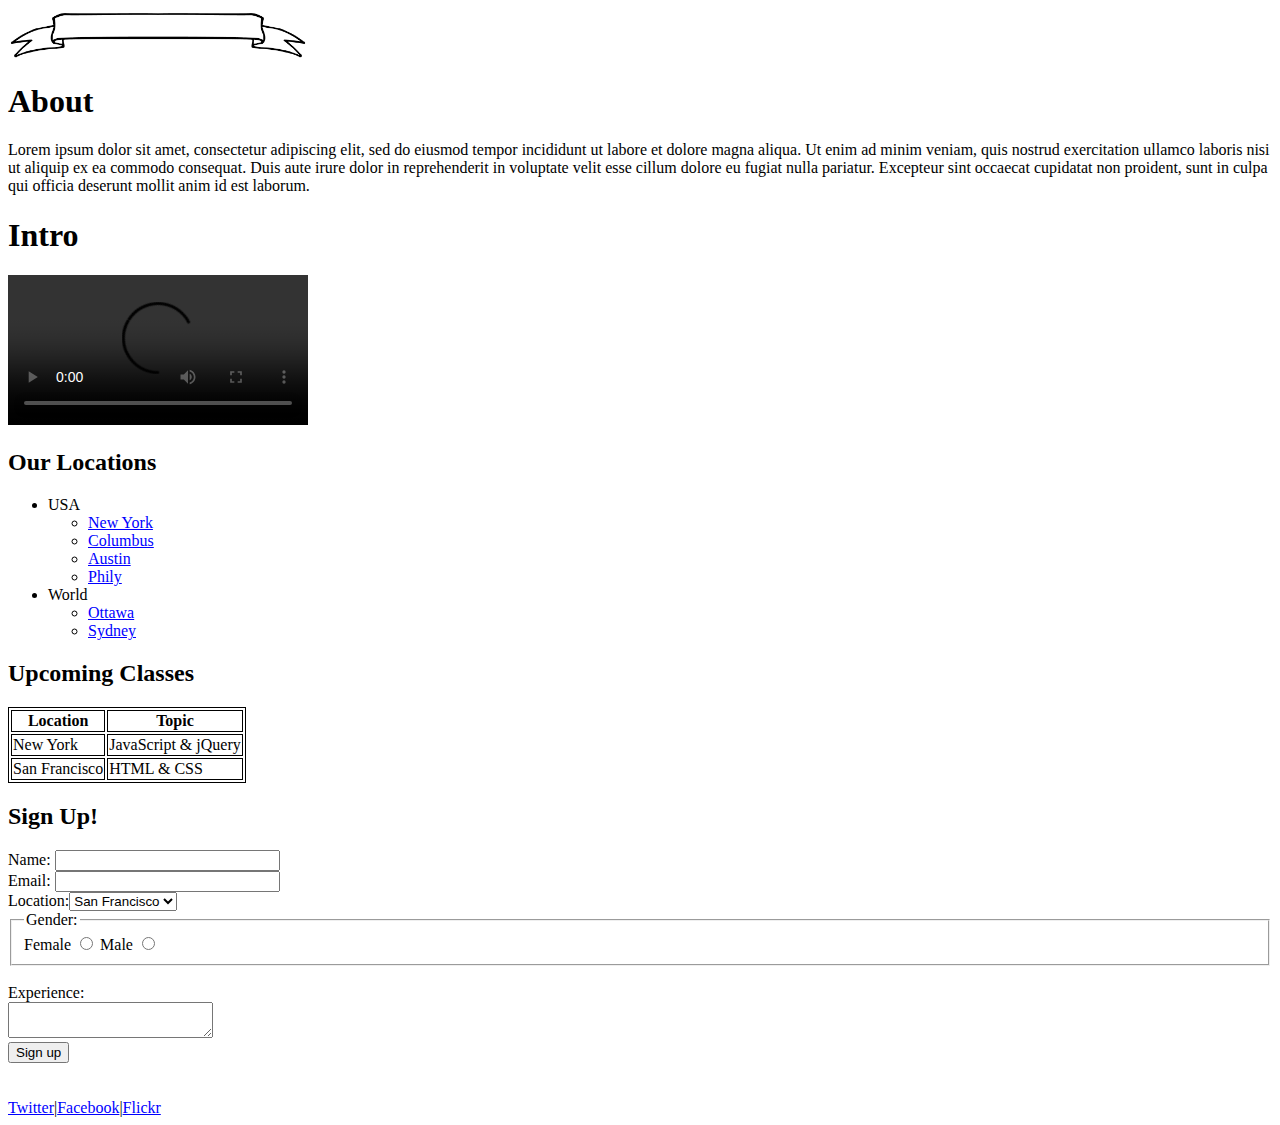
<file: Lab 1/Report/Lab1_Phan1/2010734/phan1_bai2/index.html>
<!-- 1. Chinh mau nen (blue) cho URL 
2. Chinh lai kich thuoc hinh anh.
3. Chinh lai khung Gender -->
<!DOCTYPE html>
<html lang="en">
<head>
    <meta charset="UTF-8">
    <meta http-equiv="X-UA-Compatible" content="IE=edge">
    <meta name="viewport" content="width=device-width, initial-scale=1.0">
    <title>Page_screenshot</title>
    <style>
        table, th, td
        {
          border:1px solid black;
        }
        .gender 
        {
            border-color: gray;
            border-style: groove;
            border-width: 4px;
        }
        a {
            color: #0000FF;
            /* background-color: #000; */
        }
    </style>
</head>
<body>
    <img src="images01/logo.png" alt="logo" width="300" >
    <h1>About</h1>
    <p>
        Lorem ipsum dolor sit amet, consectetur adipiscing elit, sed do eiusmod tempor incididunt ut labore et
        dolore magna aliqua. Ut enim ad minim veniam, quis nostrud exercitation ullamco laboris nisi ut aliquip ex
        ea commodo consequat. Duis aute irure dolor in reprehenderit in voluptate velit esse cillum dolore eu fugiat
        nulla pariatur. Excepteur sint occaecat cupidatat non proident, sunt in culpa qui officia deserunt mollit anim
        id est laborum.
    </p>
    <h1>Intro</h1>
    <video  controls>
        <source src="http://techslides.com/demos/sample-videos/small.webm" type="video/webm">
        <source src="http://techslides.com/demos/sample-videos/small.ogv" type="video/ogv">
        <source src="http://techslides.com/demos/sample-videos/small.mp4" type="video/mp4">
        <source src="http://techslides.com/demos/sample-videos/small.3gp" type="video/3gp">
        Your browser does not support the video tag.
      </video>
      <h2>Our Locations</h2>
      <ul>
        <li>USA
            <ul>
                <li><a href="https://www.meetup.com/fr-FR/girldevelopit/">New York</a></li>
                <li><a href="https://www.meetup.com/fr-FR/girldevelopitcbus/">Columbus</a></li>
                <li><a href="http://www.meetup.com/Girl-Develop-It-Austin">Austin</a></li>
                <li><a href="https://www.meetup.com/fr-FR/Girl-Develop-It-Philadelphia/">Phily</a></li>
            </ul>
        </li>
        <li>World
            <ul>
                <li><a href="https://www.meetup.com/Girl-Develop-It-Ottawa/">Ottawa</a></li>
                <li><a href="https://www.meetup.com/girldevelopit-sydney/">Sydney</a></li>
            </ul>
        </li>
      </ul>
   <h2>Upcoming Classes</h2>
       <table style>
            <tr>
                <th>Location</th>
                <th>Topic</th>
            </tr>
            <tr>
                <td>New York</td>
                <td>JavaScript & jQuery</td>
            </tr>
            <tr>
                <td>San Francisco</td>
                <td>HTML & CSS</td>
            </tr>
       </table>



   <h2>Sign Up!</h2>
   <form method="POST">
    Name: <input name="name" type="text" size="25" >
    <br>
    Email: <input name="email" type="text" size="25">
    <br>
    Location:<select name="location">
           <option selected>San Francisco</option>
           <option>NewYork</option>
    </select>
   
    <fieldset>
        <legend>Gender:</legend>
        <label for="female">Female</label>
        <input type="radio" name="gender" value="female" id="female">
        <label for="male">Male</label>
        <input type="radio" name="gender" value="male" id="male">
        <br>
      </fieldset>


    <br>
    Experience:
    <br>
    <textarea name="experience" cols="23" rows="2">
    </textarea>
    <br>
    <input type="button" name="sign up" value="Sign up">
   </form>
  
   <br>
   <br> 

    
   <!-- <table>
    <tr>
        <td><a href="https://twitter.com/girldevelopit">Twitter</a></td>
        <td><a href="https://www.facebook.com/girldevelopit">Facebook</a></td>
        <td><a href="https://www.flickr.com/photos/40453677@N00/sets/72157626841092971/">Flickr</a></td>
    </tr>
</table> -->

<a href="https://twitter.com/girldevelopit">Twitter</a>|<a href="https://www.facebook.com/girldevelopit">Facebook</a>|<a href="https://www.flickr.com/photos/40453677@N00/sets/72157626841092971/">Flickr</a>

   
</body>
</html>
</file>
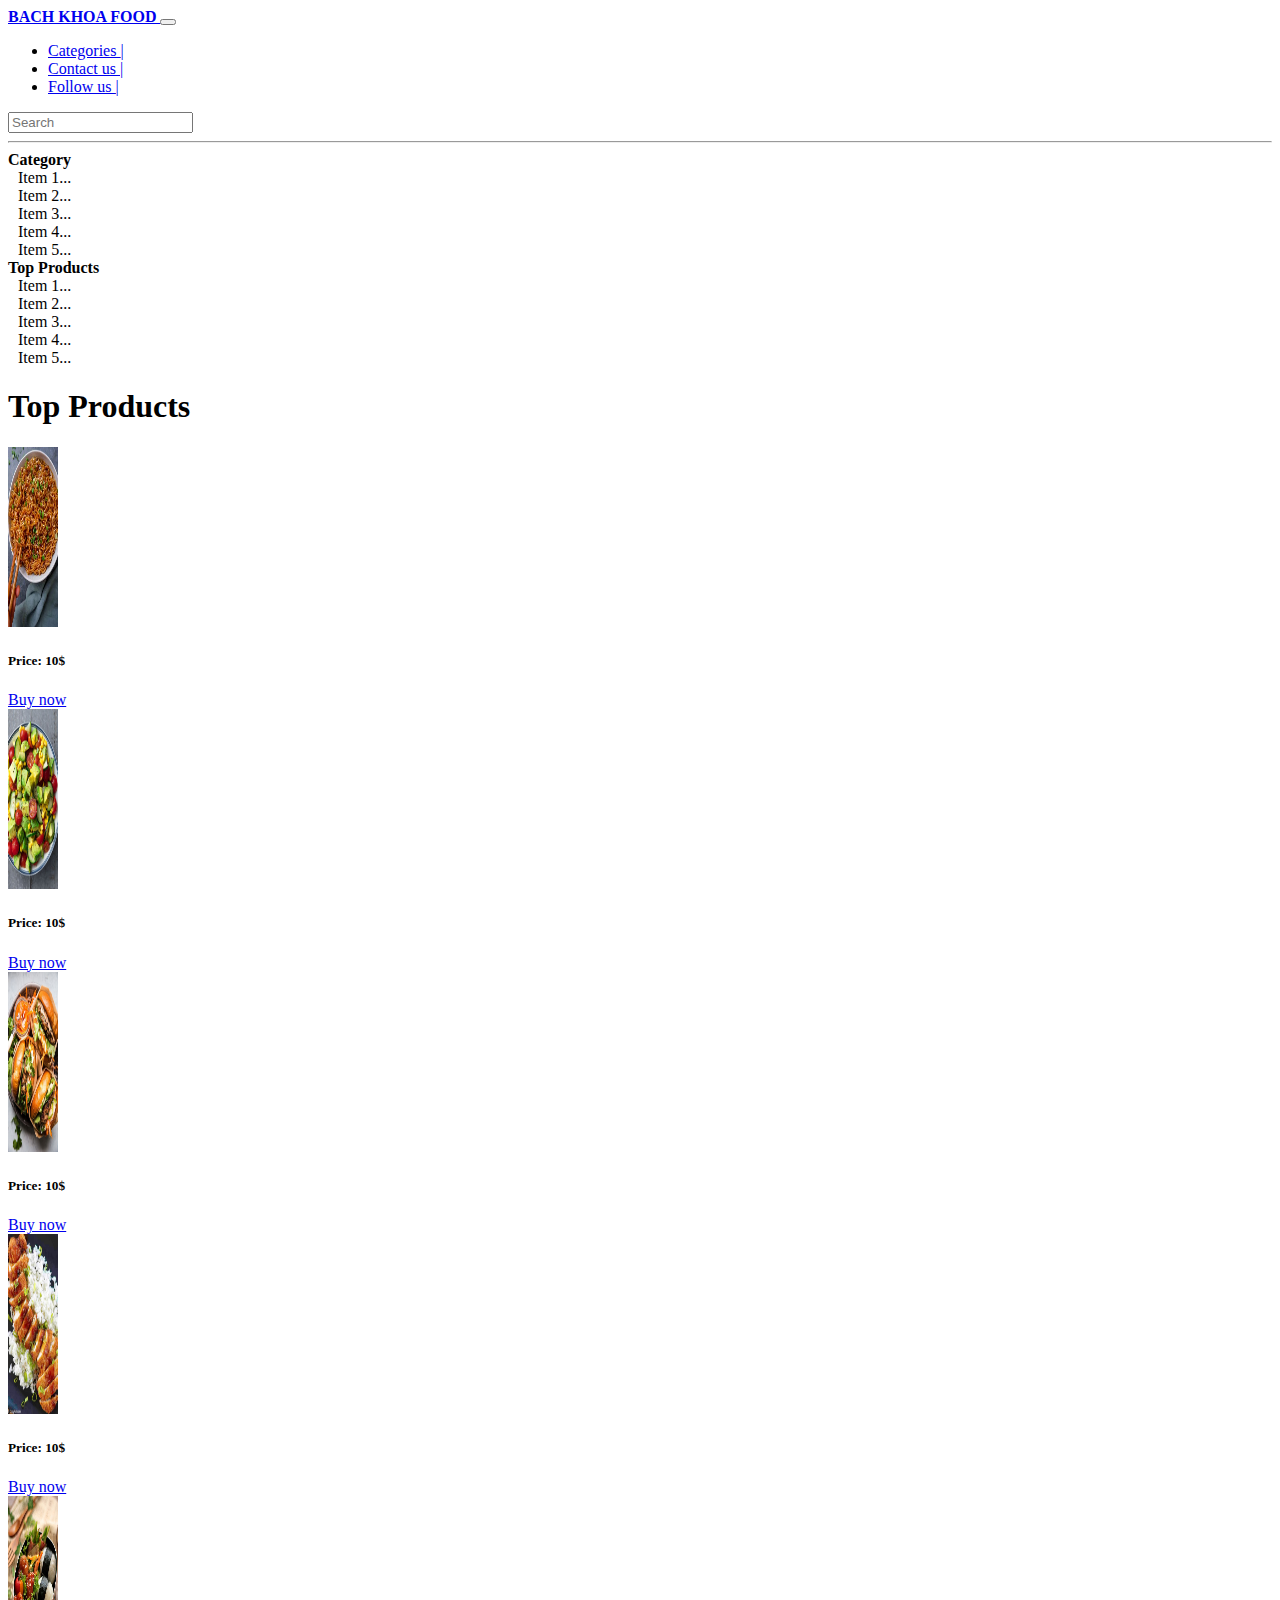
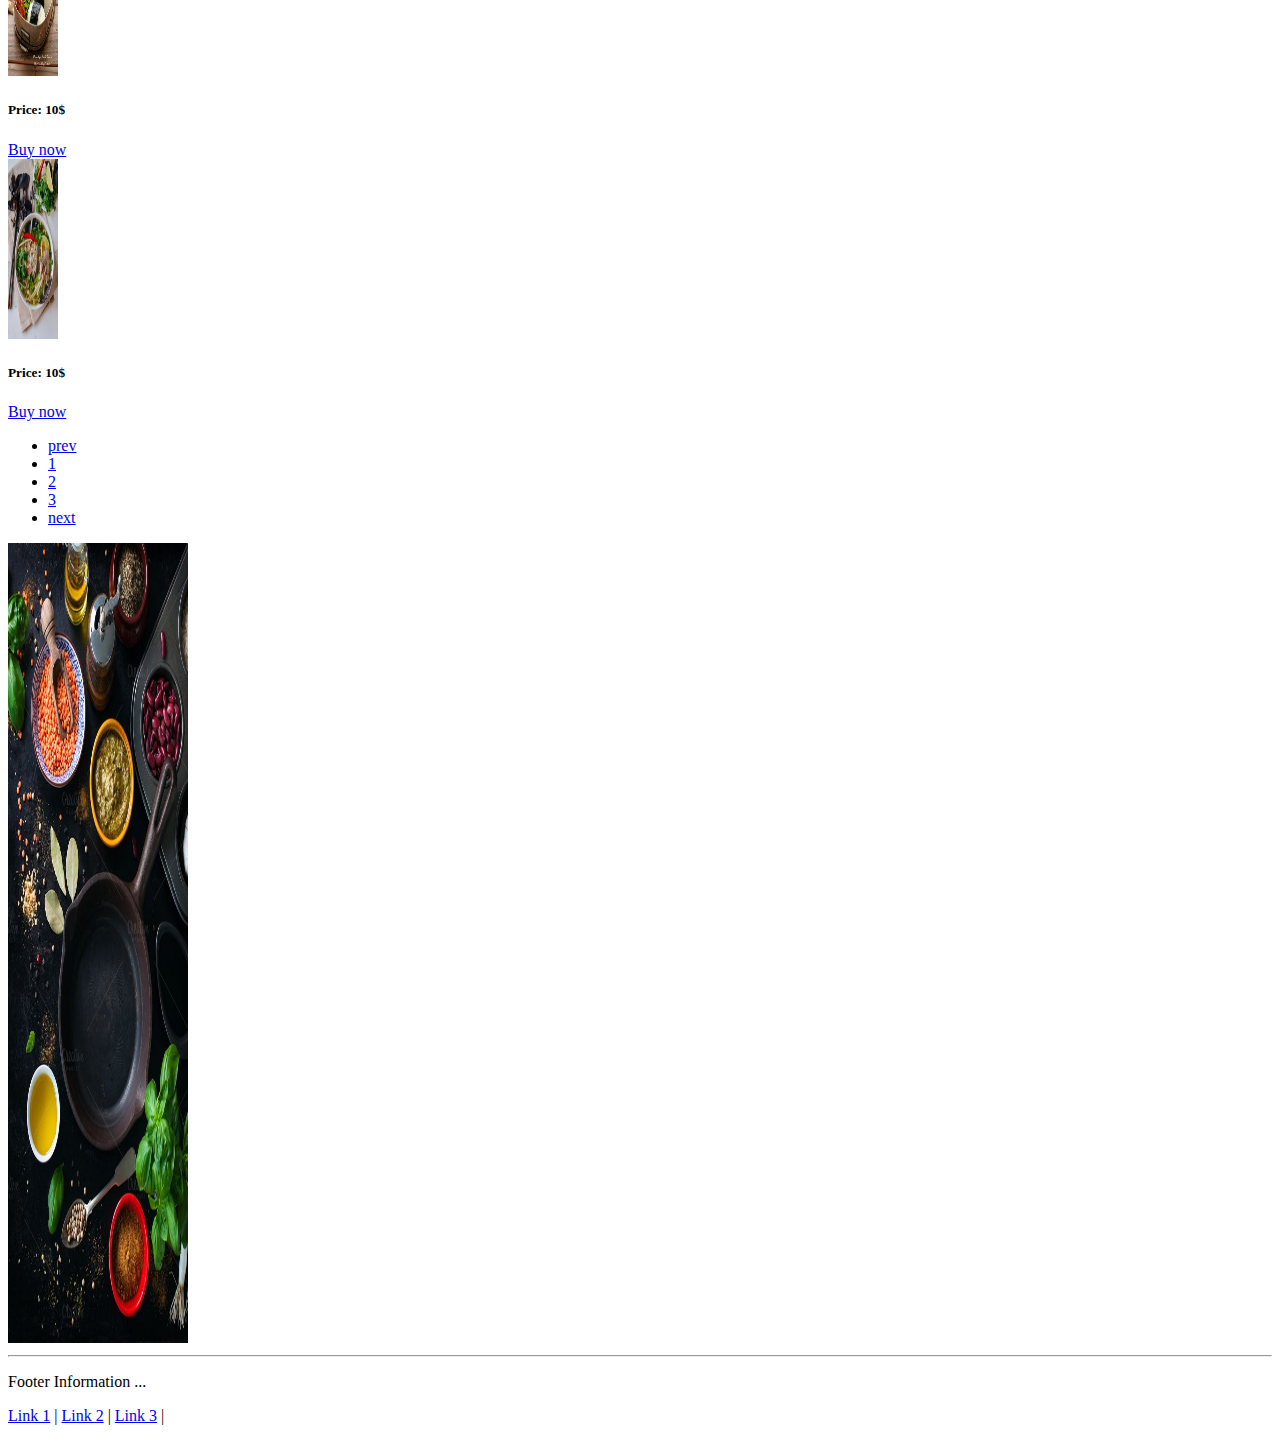
<file: Lab 2/Report/Lab2_Phan1/2010734/phan1_bai1/index.html>
<!DOCTYPE html>
<html lang="en">
<head>
<meta charset="UTF-8">
<meta http-equiv="X-UA-Compatible" content="IE=edge">
<meta name="viewport" content="width=device-width, initial-scale=1.0">
<link rel="stylesheet" href="style.css">
<link href="https://cdn.jsdelivr.net/npm/bootstrap@5.3.0-alpha1/dist/css/bootstrap.min.css" rel="stylesheet" integrity="sha384-GLhlTQ8iRABdZLl6O3oVMWSktQOp6b7In1Zl3/Jr59b6EGGoI1aFkw7cmDA6j6gD" crossorigin="anonymous">
<title>Lab2_Phan1_Bai1</title>
</head>
<body class="container">
    <div class="header mb-2 shadow sticky-top">
        <nav class="navbar navbar-expand-lg bg-light">
            <div class="container-fluid">
                <a class="navbar-brand px-3" href="#">
                   <b>
                    BACH KHOA FOOD
                   </b>
                </a>
                <button class="navbar-toggler" type="button" data-bs-toggle="collapse"
                    data-bs-target="#navbarSupportedContent" aria-controls="navbarSupportedContent"
                    aria-expanded="false" aria-label="Toggle navigation">
                    <span class="navbar-toggler-icon"></span>
                </button>
                <div class="collapse navbar-collapse" id="navbarSupportedContent">
                    <ul class="navbar-nav me-auto mb-2 mb-lg-0">
                        <li class="nav-item">
                           <u>
                            <a class="nav-link text-primary" href="https://cse.hcmut.edu.vn/">Categories
                                <span class="text-dark ps-3"> |</span>
                            </a>
                           </u> 
                        </li>
                        <li class="nav-item">
                            <u>
                                <a class="nav-link text-primary" href="https://cse.hcmut.edu.vn/">Contact us
                                    <span class="text-dark ps-3"> |</span>
                                </a>
                            </u>
                        </li>
                        <li class="nav-item">
                            <u>
                                <a class="nav-link text-primary" href="https://cse.hcmut.edu.vn/">Follow us
                                    <span class="text-dark ps-3"> |</span>
                                </a>
                            </u>
                        </li>

                    </ul>
                    <form class="d-flex" role="search">
                        <input class="form-control me-2" type="search" placeholder="Search" aria-label="Search">
                    </form>
                </div>
            </div>
        </nav>
    </div>



    <hr class="my-1">
    <div class="row my-1">
        <div class="side-bar-l col-md-2 col-12">
            <div class="card mb-1">
                <div class="card-header">
                    <div class="text-center">
                        <b>
                            Category
                        </b>
                    </div>
                </div>
                <div>
                    <a class="item" target="_blank" href="https://hcmut.edu.vn/">Item 1...</a>
                    <br>
                    <a class="item" target="_blank" href="https://hcmut.edu.vn/">Item 2...</a>
                    <br>
                    <a class="item" target="_blank" href="https://hcmut.edu.vn/">Item 3...</a>
                    <br>
                    <a class="item" target="_blank" href="https://hcmut.edu.vn/">Item 4...</a>
                    <br>
                    <a class="item" target="_blank" href="https://hcmut.edu.vn/">Item 5...</a>
                  </div>
            </div>
            <div class="card">
                <div class="card-header">
                    <div class="text-center">
                        <b>
                            Top Products
                        </b>
                    </div>
                </div>
                <div class="Item2">
                    <a class="item" target="_blank" href="https://hcmut.edu.vn/">Item 1...</a>
                    <br>
                    <a class="item" target="_blank" href="https://hcmut.edu.vn/">Item 2...</a>
                    <br>
                    <a class="item" target="_blank" href="https://hcmut.edu.vn/">Item 3...</a>
                    <br>
                    <a class="item" target="_blank" href="https://hcmut.edu.vn/">Item 4...</a>
                    <br>
                    <a class="item" target="_blank" href="https://hcmut.edu.vn/">Item 5...</a>
        
                </div>
            </div>
    </div>

    <div class="main-content col-md-8 col-12">
        <h1 class="mb-2">Top Products</h1>
        <div class="row text text-center mb-3">
            <div class="col">
                <div class="card">
                    <!-- <div class="pic1">
                        <img src="Images/H1.jpg" class="card-img-top p-2" alt="pic1 " class="rounded mx-auto d-block">
                    </div> -->
                    <img src="Images/H1.jpg" class="card-img-top p-2" alt="pic1">
                    <div class="card-body">
                        <h5 class="card-title">Price: 10$</h5>
                        <a href="#" class="btn btn-secondary">Buy now</a>
                    </div>
                </div>
            </div>

            <div class="col">
                <div class="card">
                    <img  src="Images/H2.jpg" class="card-img-top p-2 " alt="pic2">
                    <div class="card-body">
                        <h5 class="card-title">Price: 10$</h5>
                        <a href="#" class="btn btn-secondary">Buy now</a>
                    </div>
                </div>
            </div>

            <div class="col">
                <div class="card">
                    <img  src="Images/H3.jpg" class="card-img-top p-2" alt="pic3">
                    <div class="card-body">
                        <h5 class="card-title">Price: 10$</h5>
                        <a href="#" class="btn btn-secondary">Buy now</a>
                    </div>
                </div>
            </div>
        </div>
        <div class="row text text-center mb-3">

            <div class="col">
                <div class="card">
                    <img  src="Images/H4.jpg" class="card-img-top p-2" alt="pic4">
                    <div class="card-body">
                        <h5 class="card-title">Price: 10$</h5>
                        <a href="#" class="btn btn-secondary">Buy now</a>
                    </div>
                </div>
            </div>

            <div class="col">
                <div class="card">
                    <img  src="./Images/H6.jpg" class="card-img-top p-2" alt="pic5">
                    <div class="card-body">
                        <h5 class="card-title">Price: 10$</h5>
                        <a href="#" class="btn btn-secondary">Buy now</a>
                    </div>
                </div>
            </div>



            <div class="col">
                <div class="card">
                    <img src="Images/H7.jpg" class="card-img-top p-2 " alt="pic6">
                    <div class="card-body">
                        <h5 class="card-title">Price: 10$</h5>
                        <a href="#" class="btn btn-secondary">Buy now</a>
                    </div>
                </div>
            </div>

        </div>
        <!-- <nav aria-label="Page navigation example" class="float-end pt-3">
            <ul class="pagination">
                <li class="page-item disabled"><a class="page-link" href="#" class="list-group-item list-group-item-action">prev</a></li>
                <li class="page-item disabled"><a class="page-link" href="#" class="list-group-item list-group-item-action">1</a></li>
                <li><a class="page-link" href="#" class="list-group-item list-group-item-action" aria-current="true">2</a></li>
                <li class="page-item disabled"><a class="page-link" href="#" class="list-group-item list-group-item-action">3</a></li>
                <li class="page-item disabled"><a class="page-link" href="#"class="list-group-item list-group-item-action" >next</a></li>
            </ul>
        </nav> -->

        <nav aria-label="Page navigation example" class="float-end pt-3">
            <ul class="pagination">
                <li class="page-item disabled"><a class="page-link" href="#">prev</a></li>
                <li class="page-item disabled"><a class="page-link" href="#">1</a></li>
                <li><a class="page-link" href="#"  aria-current="true">2</a></li>
                <li class="page-item disabled"><a class="page-link" href="#">3</a></li>
                <li class="page-item disabled"><a class="page-link" href="#" >next</a></li>
            </ul>
        </nav>

        
        </div>


        

        <!-- <div class=" col-md-2 col-12  align-items-center d-flex d-none d-lg-block d-print-block">
            <div><img src="./bootstrap-stack.png" class="img-thumbnail" alt="" height="700px" width="700px"></div>
        </div> -->
        <div class="col-md-2 col-12  ">
            <img src="Images/thumnail3.jpg" alt="thumbnail" width="180" height="800">
        </div>
    </div>
    <hr class="my-2">
    <div class="footer text-center">
        <p>Footer Information ...</p>
        <p class="d-inline-flex">
                <a class="b2" href="#">Link 1</a> |
            <a  class="b1" href="#" aria-current="true">Link 2</a> |
                <a class="b2" href="#">Link 3</a> |
        </p>
    </div>

<!-- 
    <div class="footer text-center">
        <p>Footer Information ...</p>
        <p class="d-inline-flex">
                <a class="b2" href="#" class="nav-link text-primary px-1">Link 1</a> |
            <a  class="b1" href="#" class="list-group-item-action" aria-current="true">Link 2</a> |
                <a class="b2" href="#" class="nav-link text-primary px-1">Link 3</a> |
        </p>
    </div> -->



    <!-- <div class="footer text-center">
        <p>Footer Information ...</p>
        <p class="d-inline-flex">
                <a class="b2" href="#" class="nav-link text-primary px-1">Link 1</a> |
            <a  class="b1" href="#" class="nav-link text-black px-1" class="list-group-item list-group-item-action" aria-current="true">Link 2</a> |
                <a class="b2" href="#" class="nav-link text-primary px-1">Link 3</a> |
        </p>
    </div> -->
















     <script src="https://cdn.jsdelivr.net/npm/bootstrap@5.2.2/dist/js/bootstrap.bundle.min.js"
        integrity="sha384-OERcA2EqjJCMA+/3y+gxIOqMEjwtxJY7qPCqsdltbNJuaOe923+mo//f6V8Qbsw3"
        crossorigin="anonymous"></script>
</body>
</html>
</file>
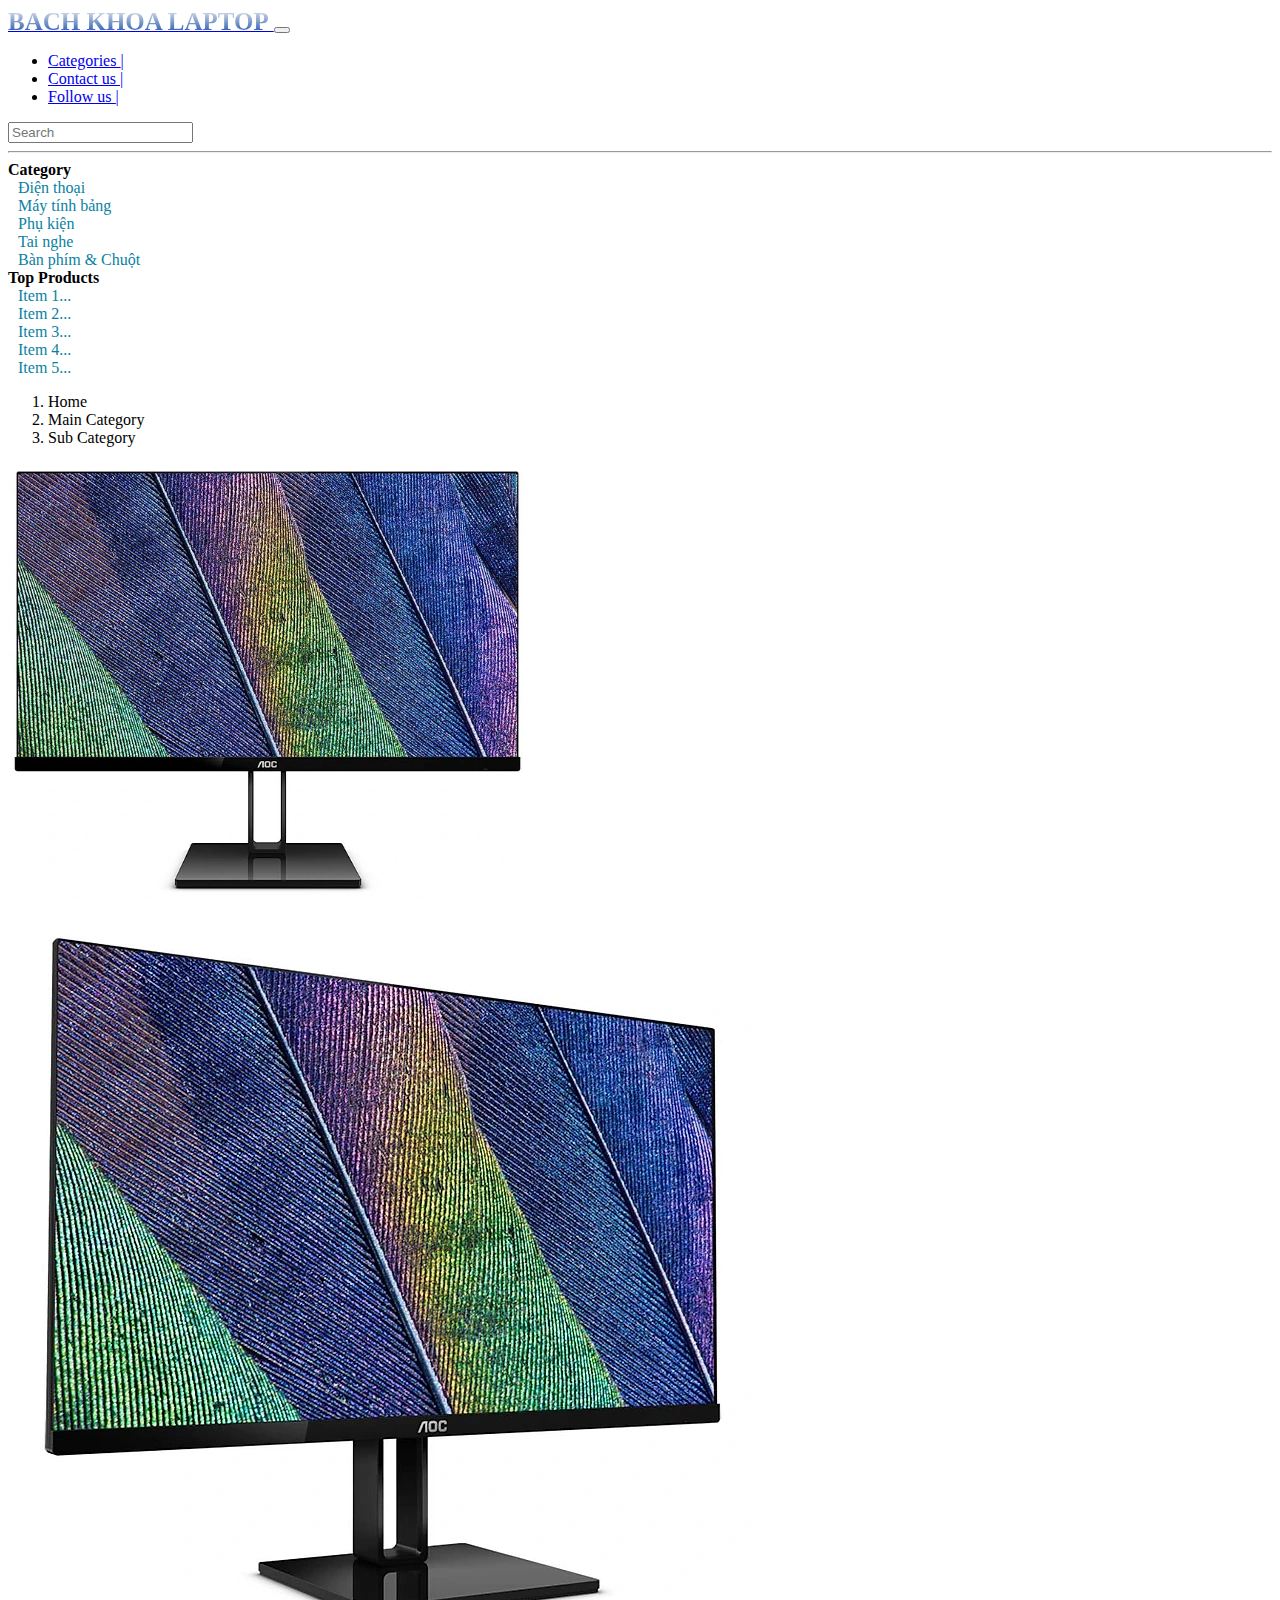
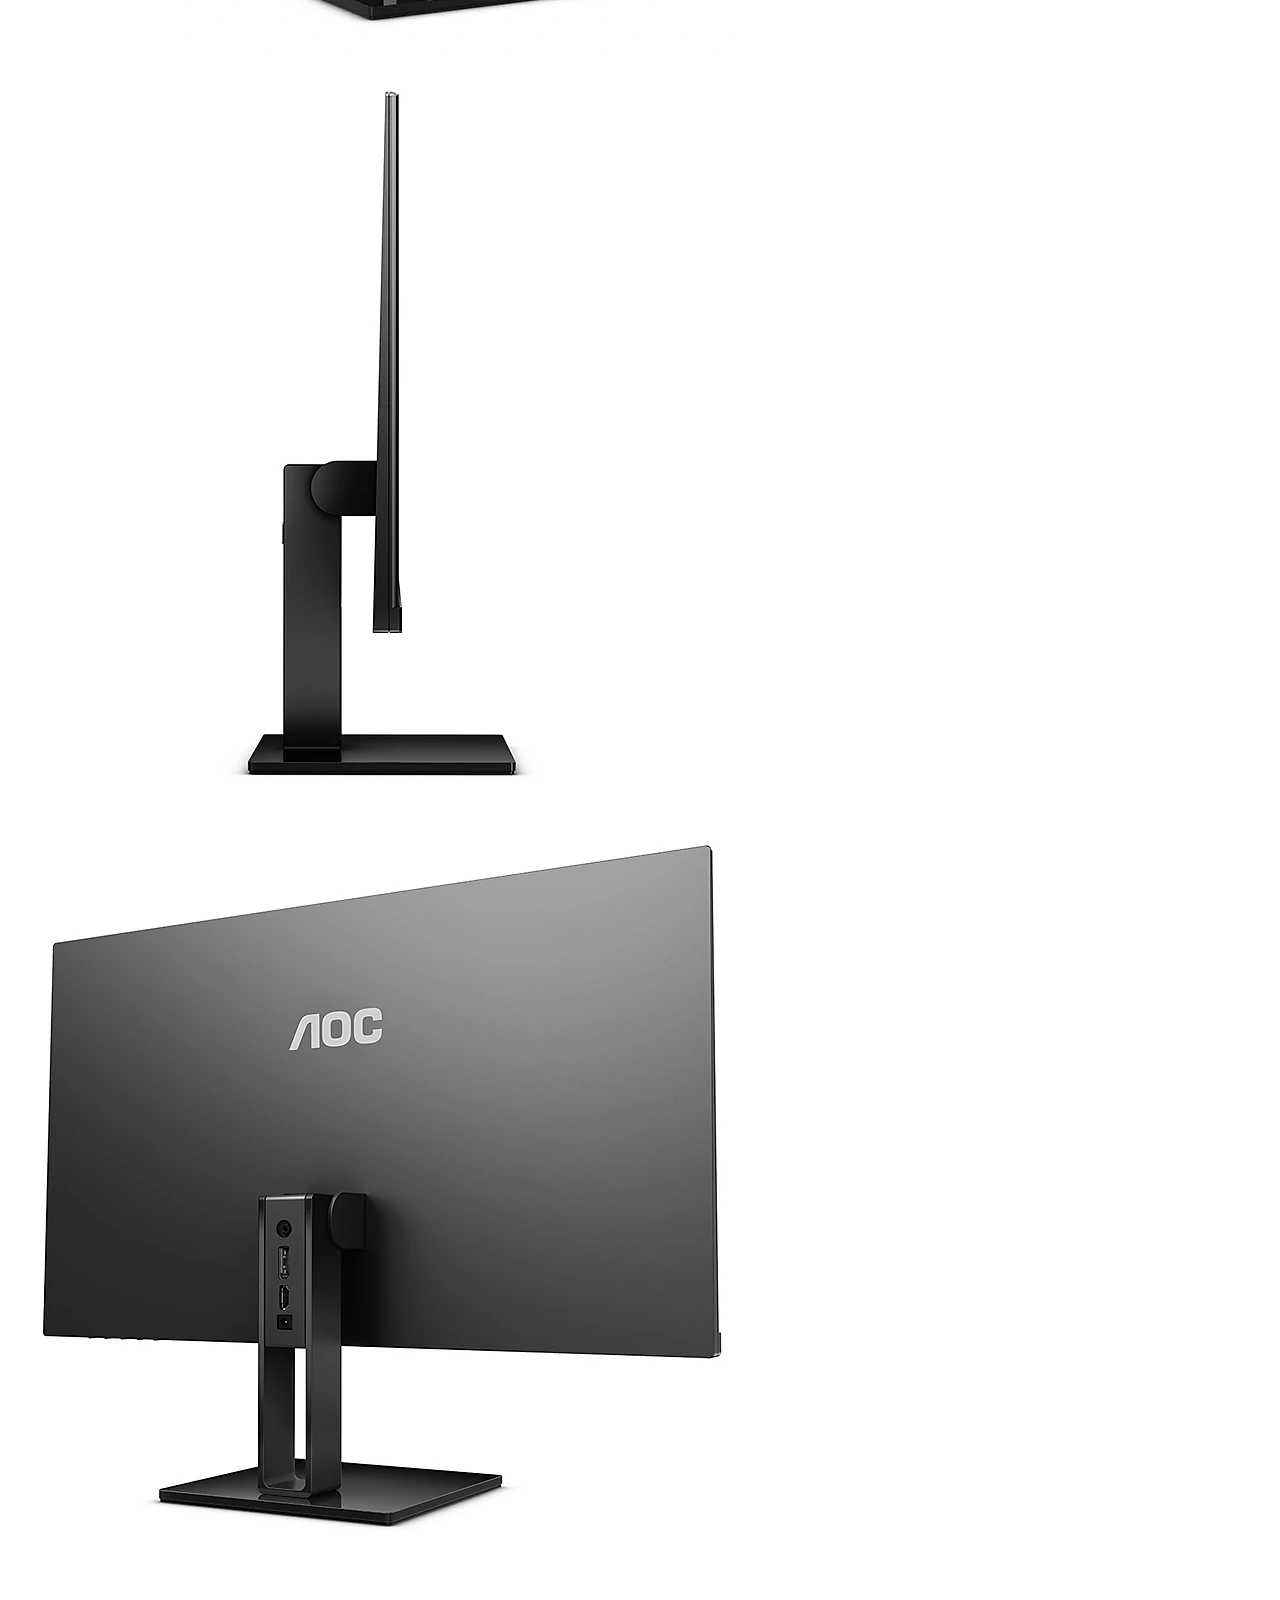
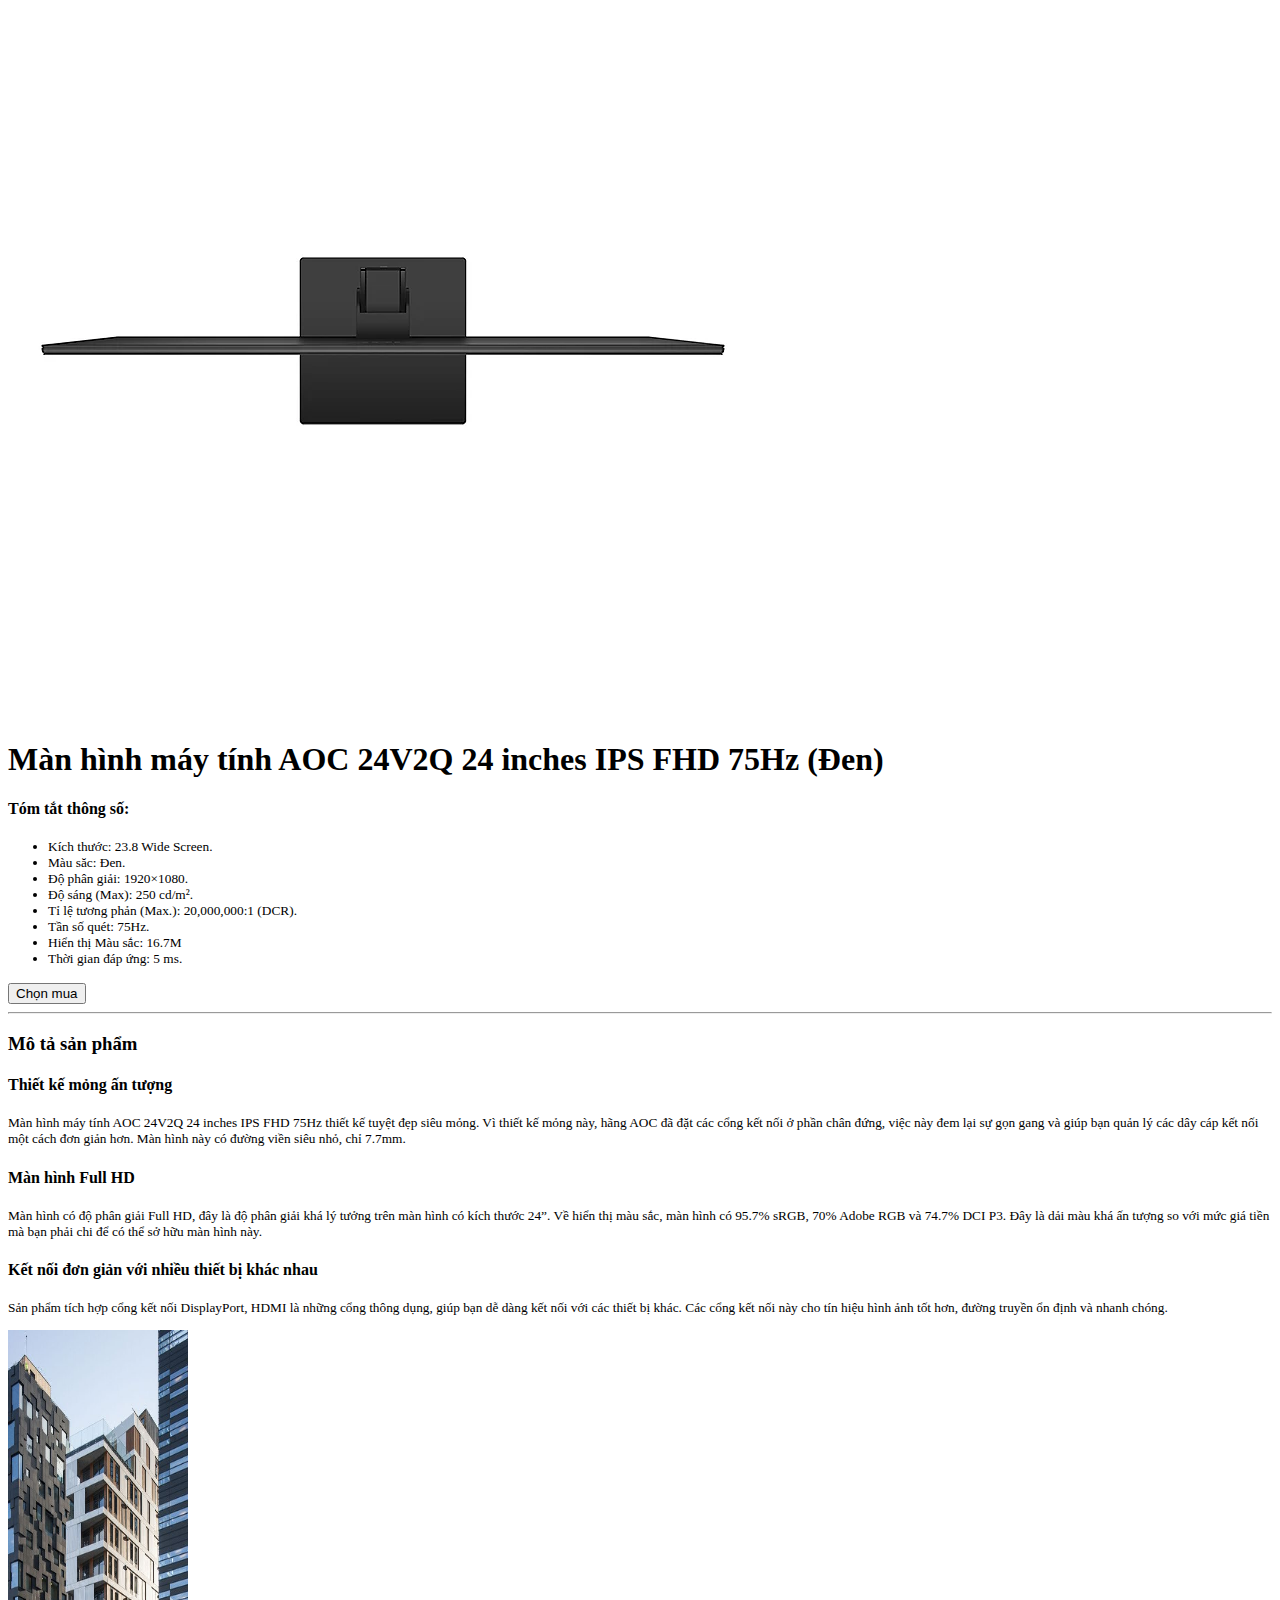
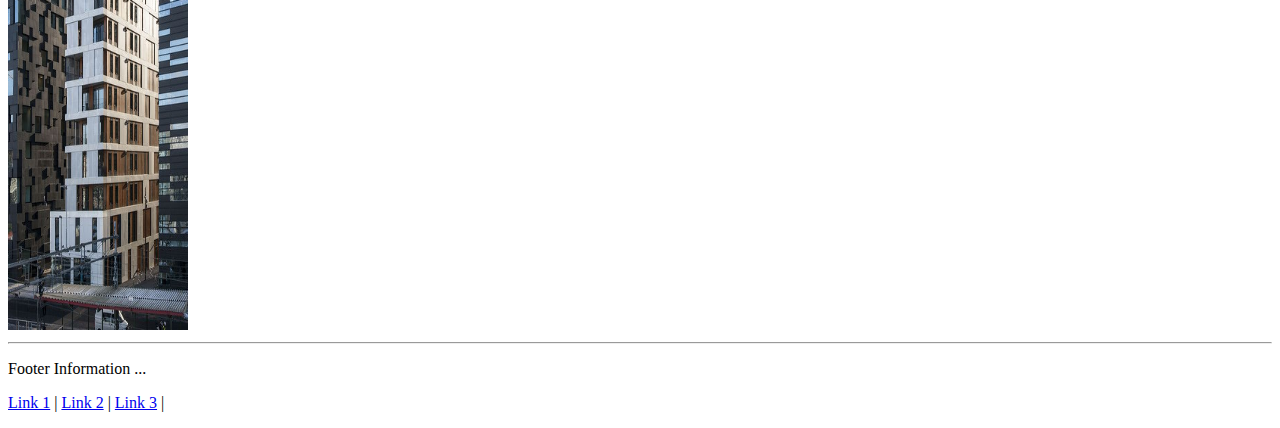
<file: Lab 2/Report/Lab2_Phan2/2010734/phan1_bai2/index.html>
<!DOCTYPE html>
<html lang="en">

<head>
    <meta charset="UTF-8">
    <meta http-equiv="X-UA-Compatible" content="IE=edge">
    <meta name="viewport" content="width=device-width, initial-scale=1.0">
    <link rel="stylesheet" href="style.css">
    <link href="https://cdn.jsdelivr.net/npm/bootstrap@5.3.0-alpha1/dist/css/bootstrap.min.css" rel="stylesheet"
        integrity="sha384-GLhlTQ8iRABdZLl6O3oVMWSktQOp6b7In1Zl3/Jr59b6EGGoI1aFkw7cmDA6j6gD" crossorigin="anonymous">
    <title>Lab2_Phan1_Bai2</title>
</head>

<body class="container">
    <div class="header mb-2 shadow sticky-top">
        <nav class="navbar navbar-expand-lg bg-light">
            <div class="container-fluid">
                <a class="navbar-brand px-3" href="#">
                    <b class="b1_header">
                        BACH KHOA LAPTOP
                    </b>
                </a>
                <button class="navbar-toggler" type="button" data-bs-toggle="collapse"
                    data-bs-target="#navbarSupportedContent" aria-controls="navbarSupportedContent"
                    aria-expanded="false" aria-label="Toggle navigation">
                    <span class="navbar-toggler-icon"></span>
                </button>
                <div class="collapse navbar-collapse" id="navbarSupportedContent">
                    <ul class="navbar-nav me-auto mb-2 mb-lg-0">
                        <li class="nav-item">
                            <u>
                                <a class="nav-link text-primary" href="https://tiki.vn/">Categories
                                    <span class="text-dark ps-3"> |</span>
                                </a>
                            </u>
                        </li>
                        <li class="nav-item">
                            <u>
                                <a class="nav-link text-primary" href="https://tiki.vn/">Contact us
                                    <span class="text-dark ps-3"> |</span>
                                </a>
                            </u>
                        </li>
                        <li class="nav-item">
                            <u>
                                <a class="nav-link text-primary" href="https://tiki.vn/">Follow us
                                    <span class="text-dark ps-3"> |</span>
                                </a>
                            </u>
                        </li>

                    </ul>
                    <form class="d-flex" role="search">
                        <input class="form-control me-2" type="search" placeholder="Search" aria-label="Search">
                    </form>
                </div>
            </div>
        </nav>
    </div>



    <hr class="my-1">
    <div class="row my-1">
        <div class="side-bar-l col-md-2 col-12">
            <div class="card mb-1">
                <div class="card-header">
                    <div class="text-center">
                        <b>
                            Category
                        </b>
                    </div>
                </div>
                <div>
                    <a class="item" target="_blank" href="https://tiki.vn/">Điện thoại</a>
                    <br>
                    <a class="item" target="_blank" href="https://tiki.vn/">Máy tính bảng</a>
                    <br>
                    <a class="item" target="_blank" href="https://tiki.vn/">Phụ kiện</a>
                    <br>
                    <a class="item" target="_blank" href="https://tiki.vn/">Tai nghe</a>
                    <br>
                    <a class="item" target="_blank" href="https://tiki.vn/">Bàn phím & Chuột</a>
                </div>
            </div>
            <div class="card">
                <div class="card-header">
                    <div class="text-center">
                        <b>
                            Top Products
                        </b>
                    </div>
                </div>
                <div class="Item2">
                    <a class="item" target="_blank" href="https://tiki.vn/">Item 1...</a>
                    <br>
                    <a class="item" target="_blank" href="https://tiki.vn/">Item 2...</a>
                    <br>
                    <a class="item" target="_blank" href="https://tiki.vn/">Item 3...</a>
                    <br>
                    <a class="item" target="_blank" href="https://tiki.vn/">Item 4...</a>
                    <br>
                    <a class="item" target="_blank" href="https://tiki.vn/">Item 5...</a>

                </div>
            </div>
        </div>

        <div class="main-content col-md-8 col-12">
            <nav aria-label="breadcrumb">
                <ol class="breadcrumb">
                    <li class="breadcrumb-item">Home</li>
                    <li class="breadcrumb-item">Main Category</li>
                    <li class="breadcrumb-item active" aria-current="page">Sub Category</li>
                </ol>
            </nav>
            <div class="row">   
                <!-- 2 hang -->
                <div class="col mx-2">
                    <div class="row mt-1 mb-2">
                        <img src="Images/pic1.png" class="p-1 img-thumbnail" alt="">
                    </div>
                    <div class="row">
                        <div class="col">
                            <img src="Images/pic2.webp" class="p-2 img-thumbnail" alt="pic1">
                        </div>
                        <div class="col">
                            <img src="Images/pic3.webp" class="p-2 img-thumbnail" alt="pic2">
                        </div>
                        <div class="col">
                            <img src="Images/pic4.webp" class="p-2 img-thumbnail" alt="pic3">
                        </div>
                        <div class="col">
                            <img src="Images/pic5.webp" class="p-2 img-thumbnail" alt="pic4">
                        </div>
                    </div>







                </div>
                <div class="col mx-2">
                    <h1>Màn hình máy tính AOC 24V2Q 24 inches IPS FHD 75Hz (Đen) </h1>
                    <h4>Tóm tắt thông số:</h4>
                        <ul>
                            <li class="li">Kích thước: 23.8 Wide Screen.</li>
                            <li class="li">Màu săc: Đen.</li>
                            <li class="li">Độ phân giải: 1920×1080.</li>
                            <li class="li">Độ sáng (Max): 250 cd/m².</li>
                            <li class="li">Tỉ lệ tương phản (Max.): 20,000,000:1 (DCR).</li>
                            <li class="li">Tần số quét: 75Hz.</li>
                            <li class="li">Hiển thị Màu sắc: 16.7M</li>
                            <li class="li">Thời gian đáp ứng: 5 ms.</li>
                        </ul>
                    <div class="text-center">
                        <!-- <button class="btn btn-lg btn-secondary">
                            Mua ngay
                        </button> -->
                        <button type="button" class="btn btn-danger">Chọn mua</button>
                    </div>
                </div>
            </div>
            <hr>
            <h3>Mô tả sản phẩm</h3>
            <h4> Thiết kế mỏng ấn tượng</h4>
           <p class="para"> Màn hình máy tính AOC 24V2Q 24 inches IPS FHD 75Hz thiết kế tuyệt đẹp siêu mỏng. Vì thiết kế mỏng này, hãng AOC đã đặt các cổng kết nối ở phần chân đứng, việc này đem lại sự gọn gang và giúp bạn quản lý các dây cáp kết nối một cách đơn giản hơn. Màn hình này có đường viền siêu nhỏ, chỉ 7.7mm.</p>
           <h4> Màn hình Full HD</h4>
           <p class="para">Màn hình có độ phân giải Full HD, đây là độ phân giải khá lý tưởng trên màn hình có kích thước 24”. Về hiển thị màu sắc, màn hình có 95.7% sRGB, 70% Adobe RGB và 74.7% DCI P3. Đây là dải màu khá ấn tượng so với mức giá tiền mà bạn phải chi để có thể sở hữu màn hình này.</p>
           <h4>Kết nối đơn giản với nhiều thiết bị khác nhau</h4>
           <p class="para">Sản phẩm tích hợp cổng kết nối DisplayPort, HDMI là những cổng thông dụng, giúp bạn dễ dàng kết nối với các thiết bị khác. Các cổng kết nối này cho tín hiệu hình ảnh tốt hơn, đường truyền ổn định và nhanh chóng.  </p>
        
        </div>




        <!-- <div class=" col-md-2 col-12  align-items-center d-flex d-none d-lg-block d-print-block">
            <div><img src="./bootstrap-stack.png" class="img-thumbnail" alt="" height="700px" width="700px"></div>
        </div> -->
        <div class="col-md-2 col-12  ">
            <img src="Images/thump2.jpg" alt="thumbnail" width="180" height="600">
        </div>
    </div>
    <hr class="my-2">
    <div class="footer text-center">
        <p>Footer Information ...</p>
        <p class="d-inline-flex">
            <a class="b2" href="https://tiki.vn/">Link 1</a> |
            <a class="b1" href="https://tiki.vn/" aria-current="true">Link 2</a> |
            <a class="b2" href="https://tiki.vn/">Link 3</a> |
        </p>
    </div>

    <!-- 
    <div class="footer text-center">
        <p>Footer Information ...</p>
        <p class="d-inline-flex">
                <a class="b2" href="#" class="nav-link text-primary px-1">Link 1</a> |
            <a  class="b1" href="#" class="list-group-item-action" aria-current="true">Link 2</a> |
                <a class="b2" href="#" class="nav-link text-primary px-1">Link 3</a> |
        </p>
    </div> -->



    <!-- <div class="footer text-center">
        <p>Footer Information ...</p>
        <p class="d-inline-flex">
                <a class="b2" href="#" class="nav-link text-primary px-1">Link 1</a> |
            <a  class="b1" href="#" class="nav-link text-black px-1" class="list-group-item list-group-item-action" aria-current="true">Link 2</a> |
                <a class="b2" href="#" class="nav-link text-primary px-1">Link 3</a> |
        </p>
    </div> -->
</file>
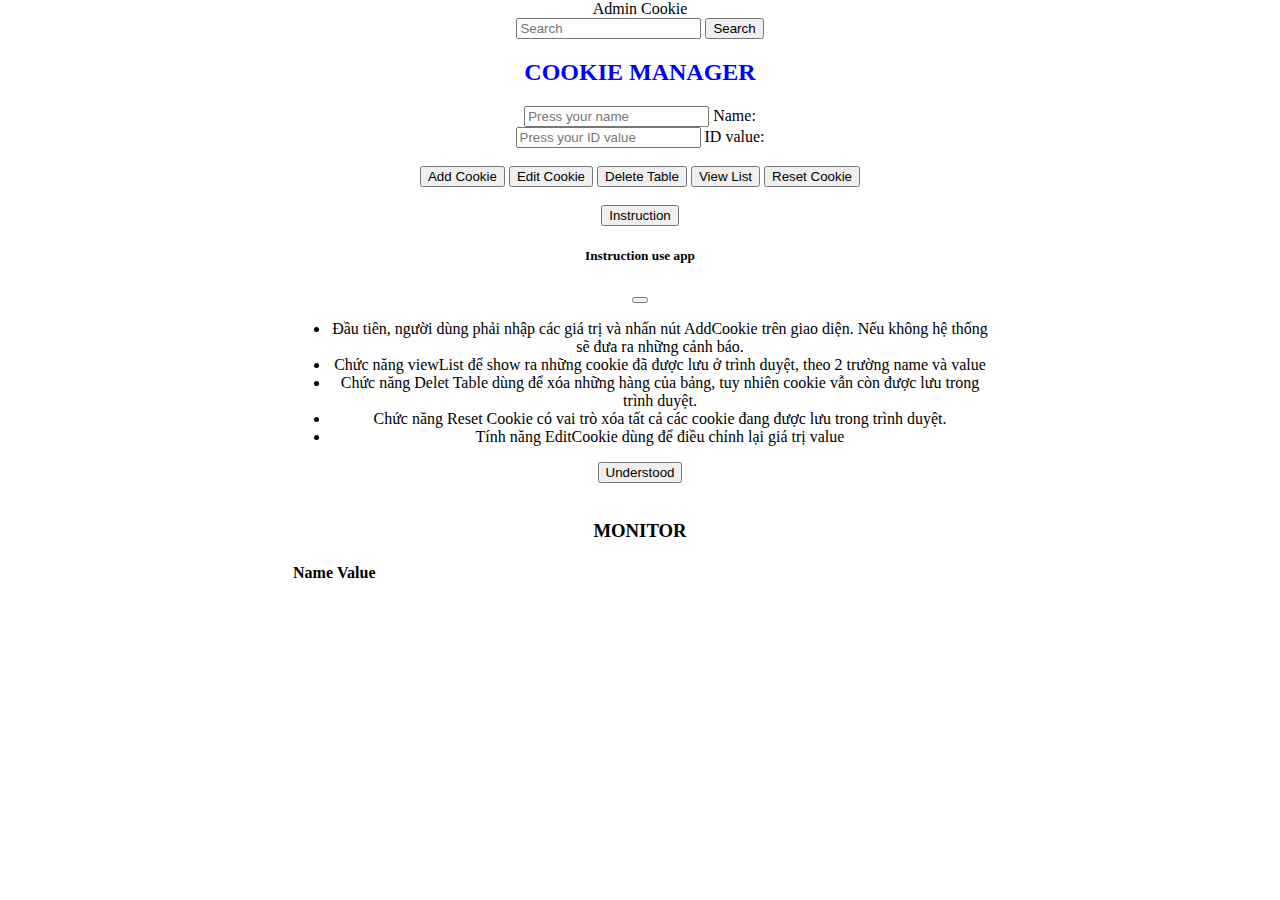
<file: Lab 4/Report/Lab4_Phan1/2010734/phan1_bai2/index.html>
<!DOCTYPE html>
<html lang="en">
<head>
  <meta charset="UTF-8">
  <meta http-equiv="X-UA-Compatible" content="IE=edge">
  <meta name="viewport" content="width=device-width, initial-scale=1.0">
  <title>COOKIE MANAGER</title>
  <link href="https://cdn.jsdelivr.net/npm/bootstrap@5.3.0-alpha1/dist/css/bootstrap.min.css" rel="stylesheet" integrity="sha384-GLhlTQ8iRABdZLl6O3oVMWSktQOp6b7In1Zl3/Jr59b6EGGoI1aFkw7cmDA6j6gD" crossorigin="anonymous">
  <link rel="stylesheet" href="style.css">
  <script src="p1_bai2.js" ></script>
  <script src="https://cdn.jsdelivr.net/npm/bootstrap@5.2.2/dist/js/bootstrap.bundle.min.js" integrity="sha384-OERcA2EqjJCMA+/3y+gxIOqMEjwtxJY7qPCqsdltbNJuaOe923+mo//f6V8Qbsw3" crossorigin="anonymous"></script>
  <script src="https://cdn.jsdelivr.net/npm/@popperjs/core@2.11.6/dist/umd/popper.min.js" integrity="sha384-oBqDVmMz9ATKxIep9tiCxS/Z9fNfEXiDAYTujMAeBAsjFuCZSmKbSSUnQlmh/jp3" crossorigin="anonymous"></script>
  <script src="https://cdn.jsdelivr.net/npm/bootstrap@5.2.2/dist/js/bootstrap.min.js" integrity="sha384-IDwe1+LCz02ROU9k972gdyvl+AESN10+x7tBKgc9I5HFtuNz0wWnPclzo6p9vxnk" crossorigin="anonymous"></script>
</head>
<body>
  <nav class="navbar navbar-light bg-light">
    <div class="container-fluid">
      <a class="navbar-brand">Admin Cookie</a>
      <form class="d-flex">
        <input class="form-control me-2" type="search" placeholder="Search" aria-label="Search">
        <button class="btn btn-outline-success" type="submit">Search</button>
      </form>
    </div>
  </nav>
<h2 style="color: blue;" >COOKIE MANAGER</h2>
<form id="my_form">
  <div class="form-floating mb-3">
    <input  id="namevalue" type="text" class="form-control" id="floatingInput" placeholder="Press your name">
    <label for="namevalue">Name:</label>
  </div>
  <div class="form-floating">
    <input  id="idvalue" type="text" class="form-control" id="floatingPassword" placeholder="Press your ID value">
    <label for="idvalue">ID value:</label>
  </div>
</form>
  <br>
  <div id="noteBox" class="noteBox" style="display: none;">Ghi chú chức năng</div>
  <div class="button">
    <button type="button" class="btn btn-primary" id="addbutton" onclick=AddCookie();>Add Cookie</button>
    <button type="button" class="btn btn-secondary"onclick=EditCookie(); >Edit Cookie</button>
    <button type="button" class="btn btn-danger" onclick=DeleteCookie();>Delete Table</button>
    <button type="button" class="btn btn-success" onclick=ViewCookie();>View List</button>
    <button type="button" class="btn btn-warning" onclick=ResetCookie();>Reset Cookie</button>
  </div>
  <br>
  <div class="instruction">
<!-- Button trigger modal -->
<button type="button" class="btn btn-dark" data-bs-toggle="modal" data-bs-target="#staticBackdrop">
  Instruction
</button>

<!-- Modal -->
<div class="modal fade" id="staticBackdrop" data-bs-backdrop="static" data-bs-keyboard="false" tabindex="-1" aria-labelledby="staticBackdropLabel" aria-hidden="true">
  <div class="modal-dialog">
    <div class="modal-content">
      <div class="modal-header">
        <h5 class="modal-title" id="staticBackdropLabel">Instruction use app</h5>
        <button type="button" class="btn-close" data-bs-dismiss="modal" aria-label="Close"></button>
      </div>
      <div class="modal-body">
        <ul>
          <li>Đầu tiên, người dùng phải nhập các giá trị và nhấn nút AddCookie trên giao diện. Nếu không hệ thống sẽ đưa ra những cảnh báo.</li>
          <li>Chức năng viewList để show ra những cookie đã được lưu ở trình duyệt, theo 2 trường name và value</li>
          <li>Chức năng Delet Table dùng để xóa những hàng của bảng, tuy nhiên cookie vẫn còn được lưu trong trình duyệt.</li>
          <li>Chức năng Reset Cookie có vai trò xóa tất cả các cookie đang được lưu trong trình duyệt.</li>
          <li>Tính năng EditCookie dùng để điều chỉnh lại giá trị value</li>
        </ul>
      </div>
      <div class="modal-footer">
        <button type="button" class="btn btn-secondary" data-bs-dismiss="modal">Understood</button>
      </div>
    </div>
  </div>
</div>
  </div>
  <br>
  <div class="monitor">
 <h3> MONITOR</h3>
      <table class="table" id="table_monitor">
             <tr>
                <th>Name</th>
                <th>Value</th>
             </tr>

      </table>
  </div>
</body>

</html>
</file>
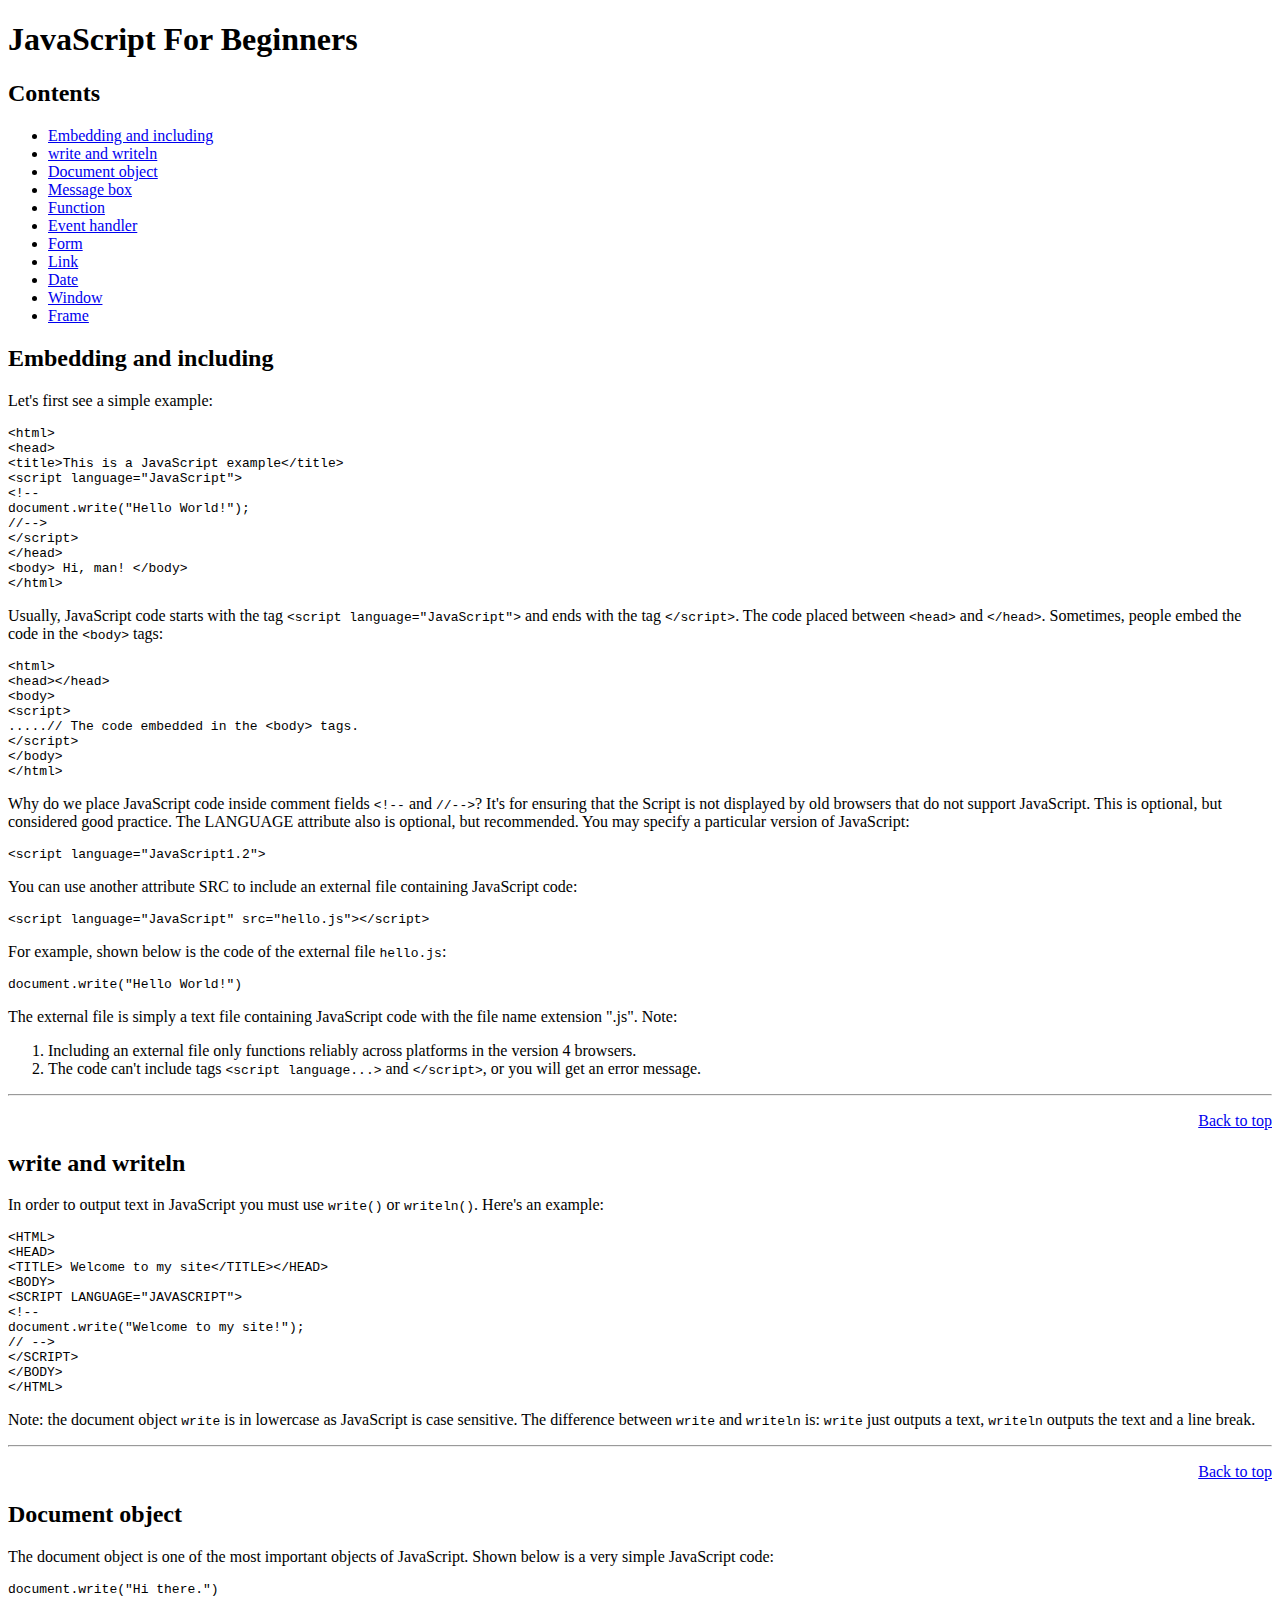
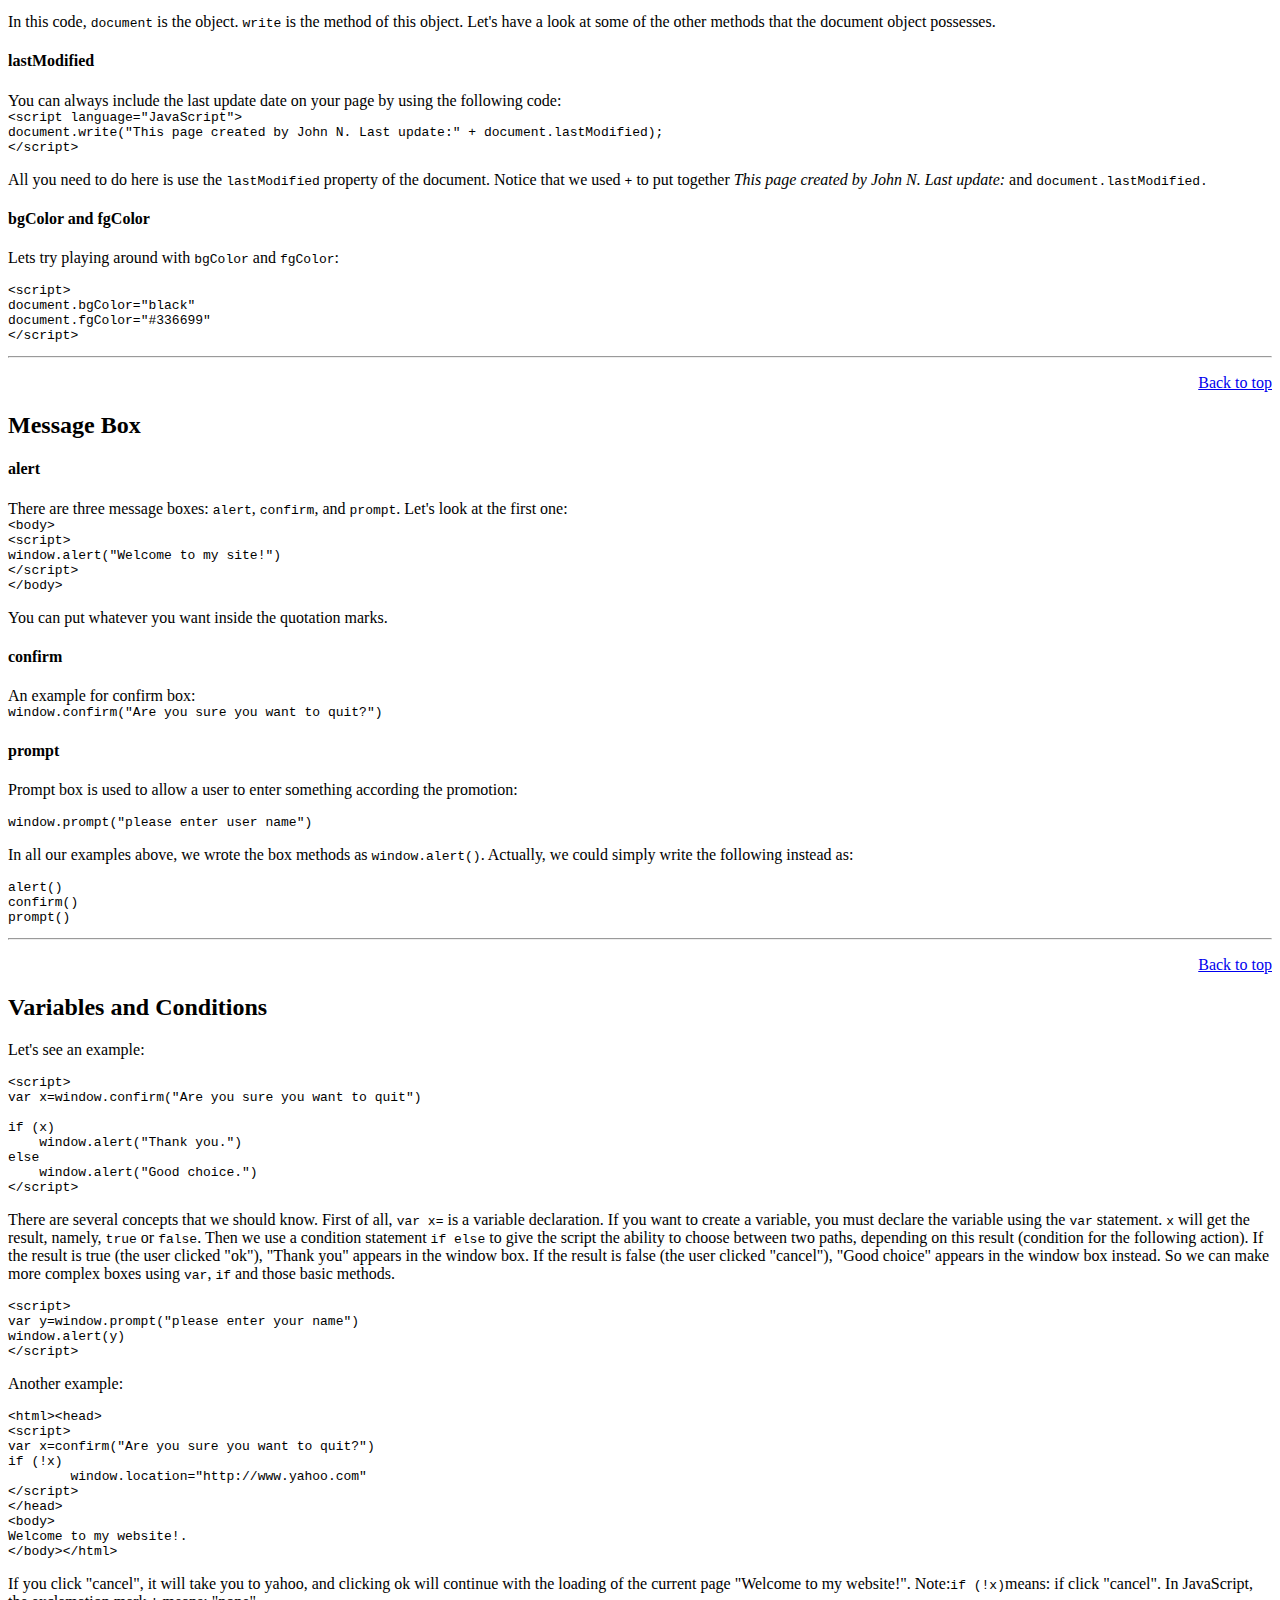
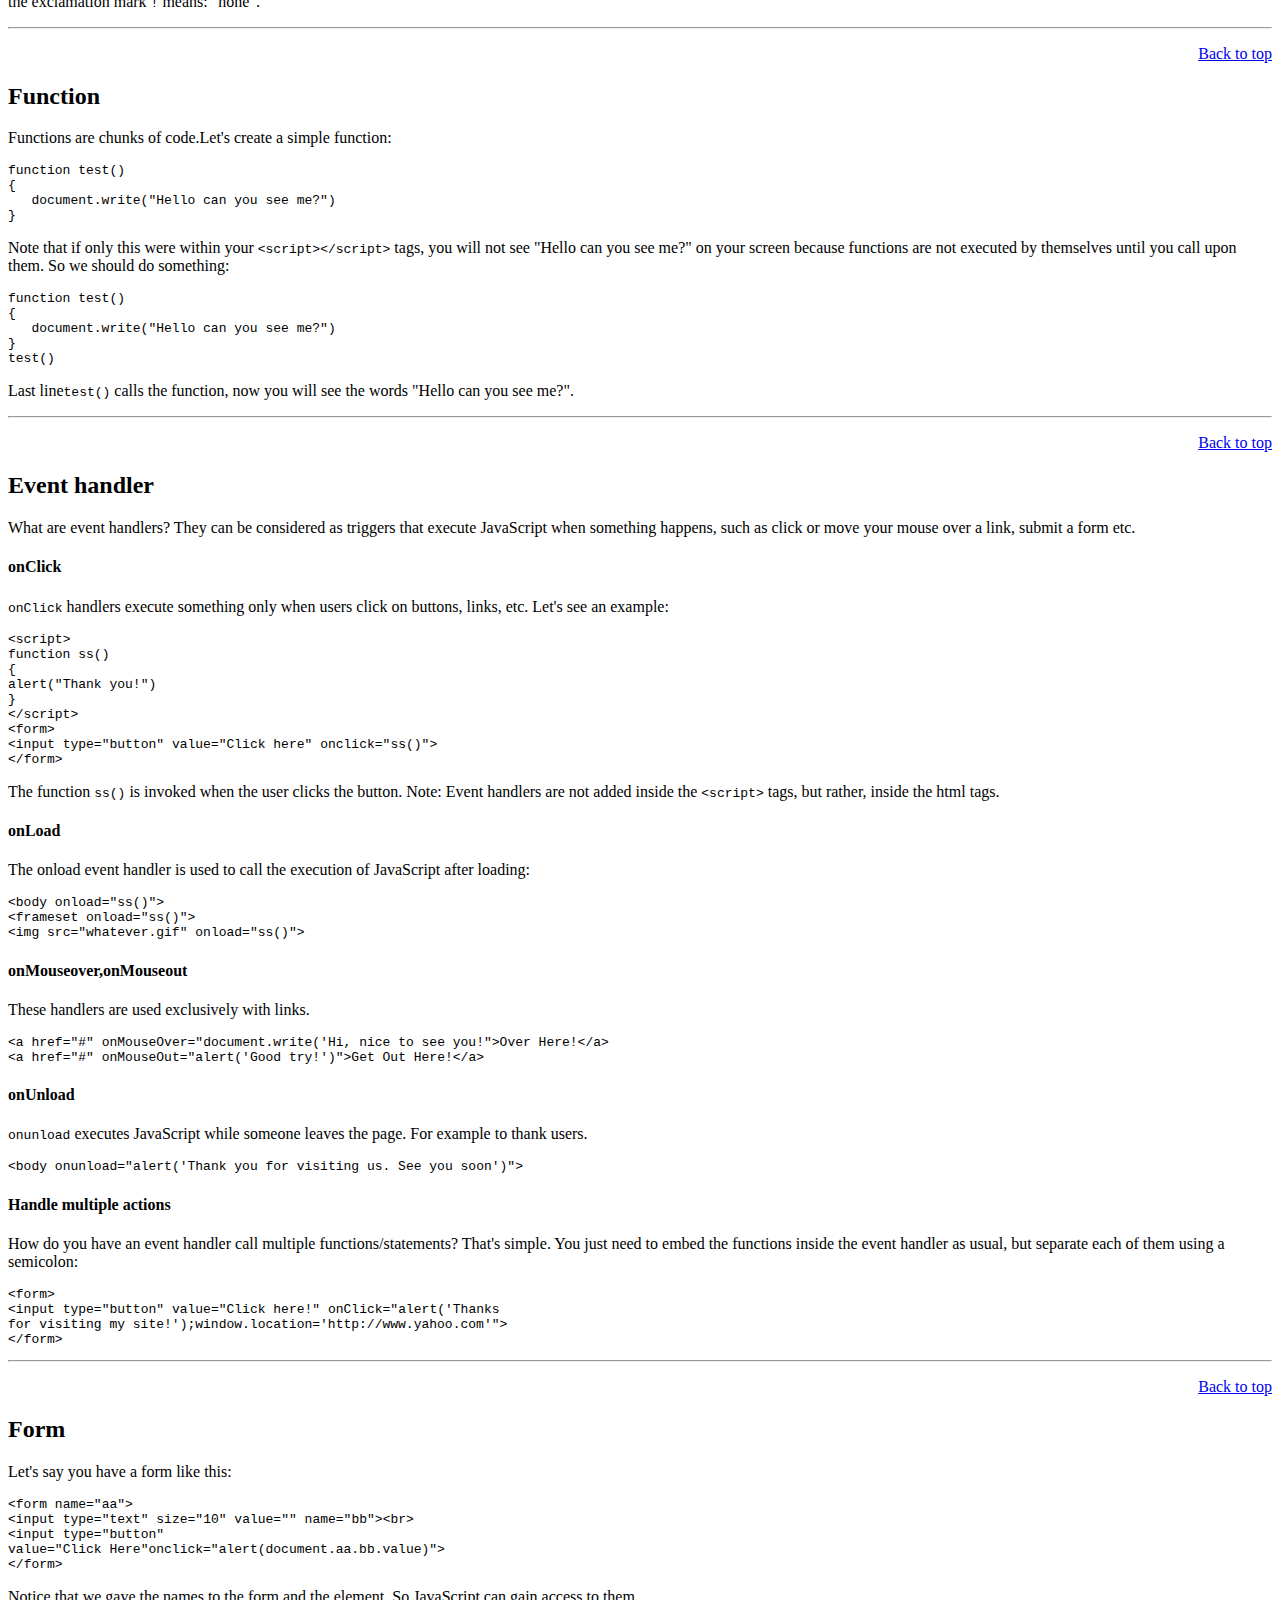
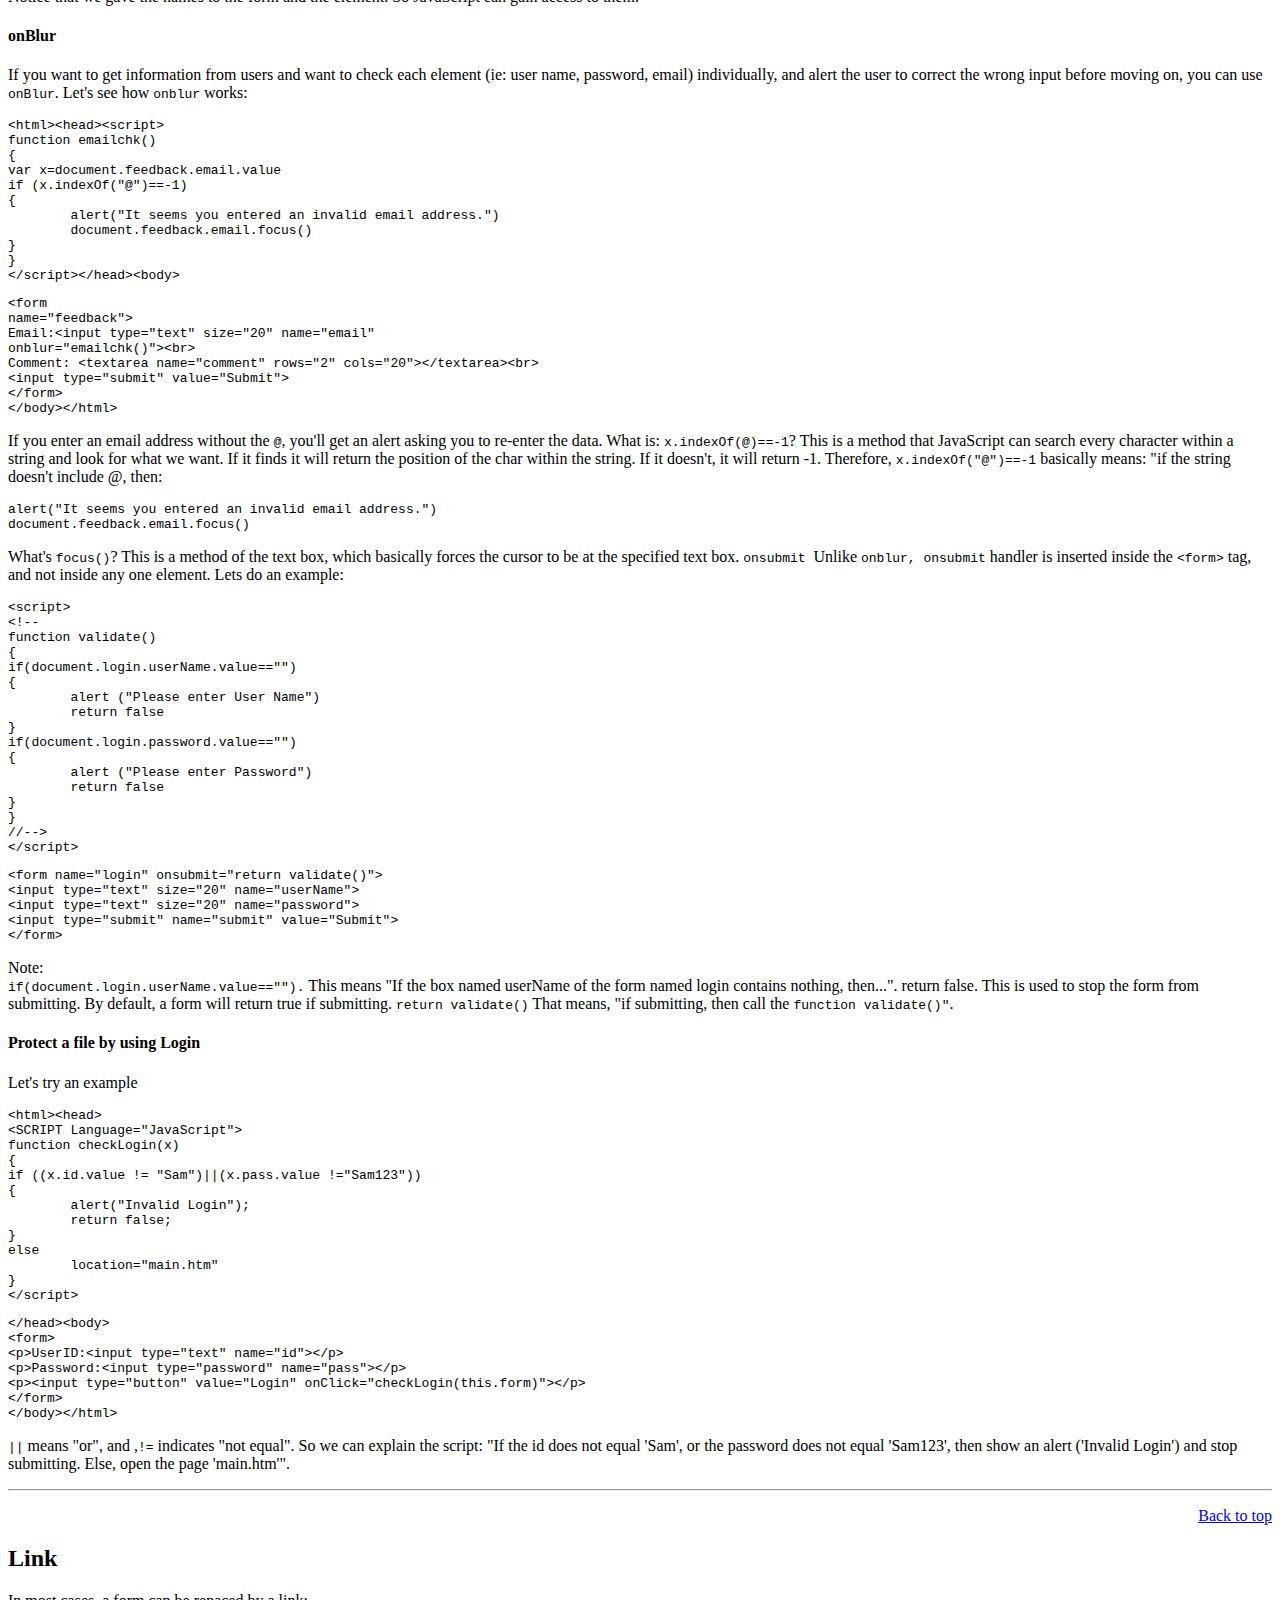
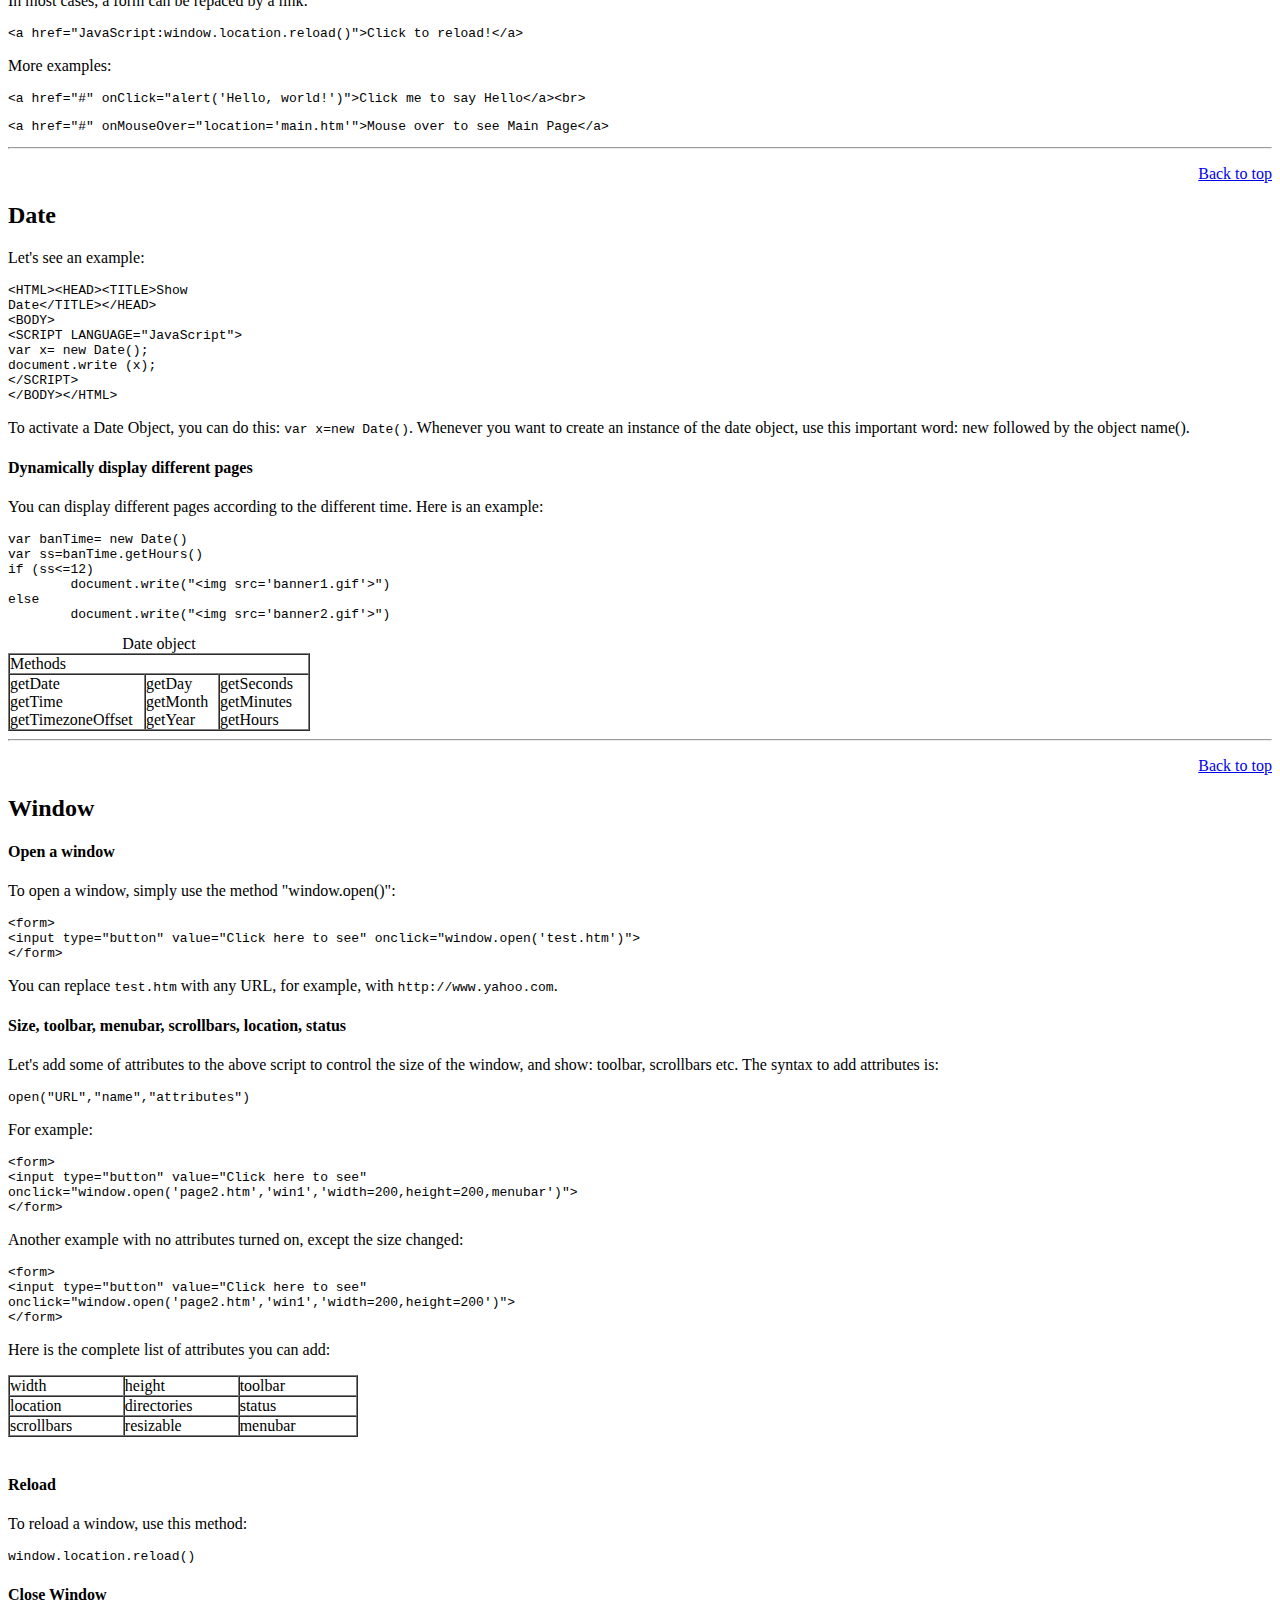
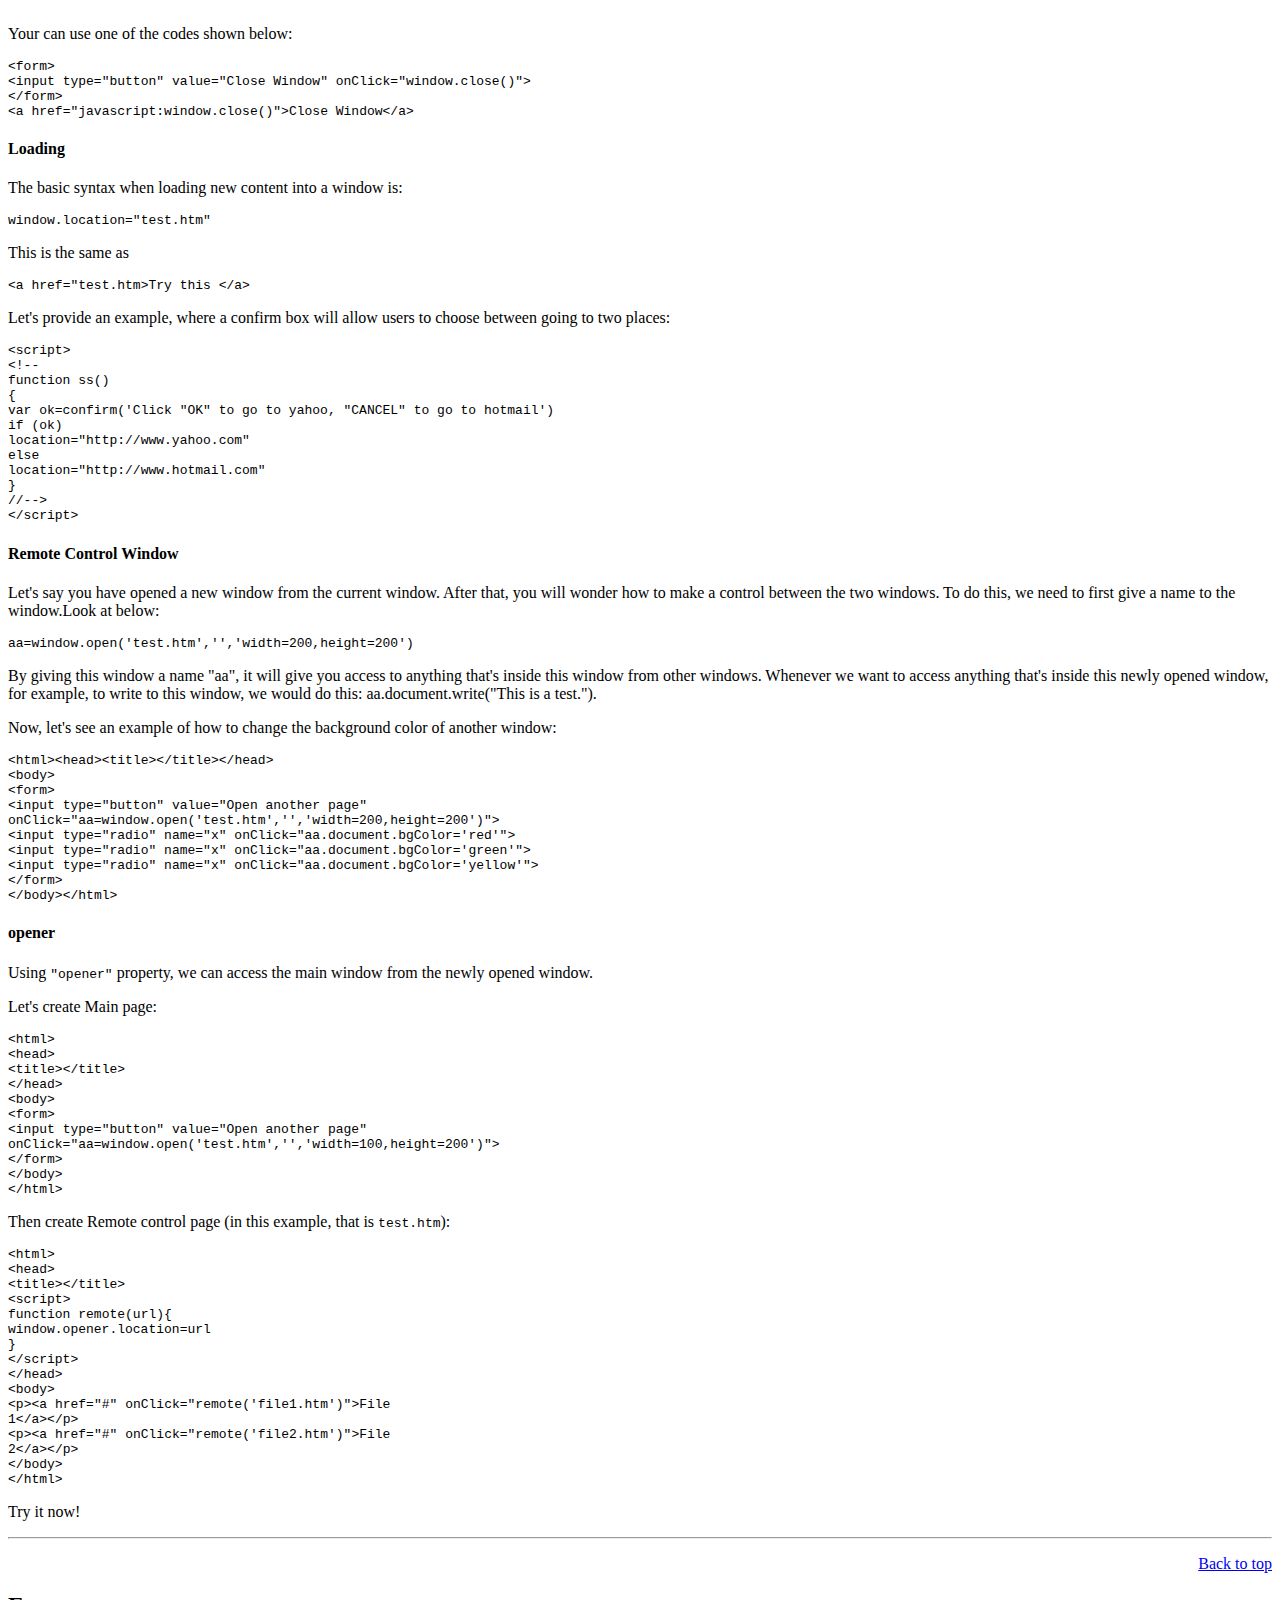
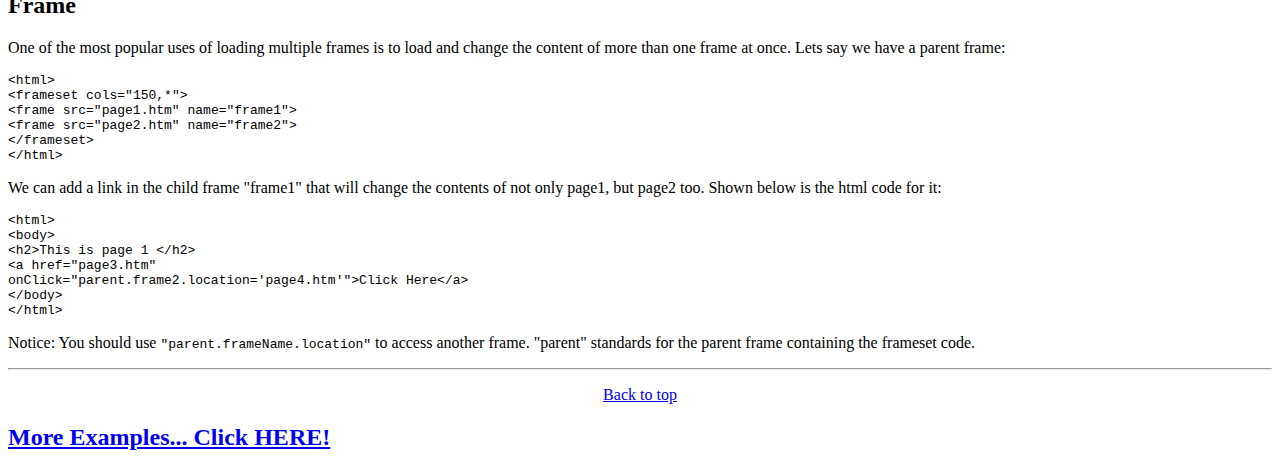
<file: Lab 2/Đề/refs/basic_javascript.html>
﻿<!DOCTYPE html PUBLIC "-//W3C//DTD XHTML 1.0 Transitional//EN" "http://www.w3.org/TR/xhtml1/DTD/xhtml1-transitional.dtd">
<html xmlns="http://www.w3.org/1999/xhtml">

<head>
<meta content="text/html; charset=utf-8" http-equiv="Content-Type" />
<title>Untitled 1</title>
</head>

<body>
<div class="container-article  fixed" id="AT"> 
		
				
				 
				<a name="Main"></a>

				
				<a id="_articleTop" name="_articleTop"></a>
				<div class="item">
				<h1 class="fn" id="ctl00_ArticleTitle">JavaScript For Beginners</h1> 
				</div>

				
				<!-- Yes, I'm weak -->

				
				

				
				

				
				
				

					
				

				<form style="margin:0;padding:0" id="aspnetForm" action="/Articles/755/JavaScript-For-Beginners" method="post" name="aspnetForm">

	<input type="hidden" value="/wEWCAK/p/qxBgLAlMXDBwLBlMXDBwLClMXDBwLDlMXDBwLElMXDBwLP+++tCwK5upDkC+qcdIDoq4XDJoZ9aqPjNXOF/SwM" id="__EVENTVALIDATION" name="__EVENTVALIDATION">
<input type="hidden" value="/[base64]/b2JpZD03NTUmb2J0aWQ9MmRkAg4PDxYCHwIFLS9zY3JpcHQvQXJ0aWNsZXMvQWRtaW4vUXVldWVFZGl0LmFzcHg/[base64]/[base64]/[base64]" id="__VIEWSTATE" name="__VIEWSTATE">

						
						<div class="article-text" id="contentdiv">
						




<h2>Contents</h2>
<ul>
            <li><a href="#embed">Embedding and including</a></li>
            <li><a href="#write">write and writeln</a></li>
            <li><a href="#document">Document object</a></li>
            <li><a href="#box">Message box</a></li>
            <li><a href="#function">Function</a></li>
            <li><a href="#handler">Event handler</a></li>
            <li><a href="#form">Form</a></li>
            <li><a href="#link">Link</a></li>
            <li><a href="#date">Date</a></li>
            <li><a href="#window">Window</a></li>
            <li><a href="#frame">Frame</a></li>
</ul>

            <h2><a name="embed"></a>Embedding and including</h2>
            <p>Let's first see a simple example:</p>
							<pre id="pre0" style="margin-top: 0px;"><span class="code-keyword">&lt;</span><span class="code-leadattribute">html</span><span class="code-keyword">&gt;</span>
<span class="code-keyword">&lt;</span><span class="code-leadattribute">head</span><span class="code-keyword">&gt;</span>
<span class="code-keyword">&lt;</span><span class="code-leadattribute">title</span><span class="code-keyword">&gt;</span>This is a JavaScript example<span class="code-keyword">&lt;</span><span class="code-keyword">/</span><span class="code-leadattribute">title</span><span class="code-keyword">&gt;</span>
<span class="code-keyword">&lt;</span><span class="code-leadattribute">script</span> <span class="code-attribute">language</span><span class="code-keyword">="</span><span class="code-keyword">JavaScript"</span><span class="code-keyword">&gt;</span>
&lt;!--
document.write(<span class="code-string">"</span><span class="code-string">Hello World!"</span>);
<span class="code-comment">//</span><span class="code-comment">--&gt;
</span><span class="code-keyword">&lt;/</span><span class="code-leadattribute">script</span><span class="code-keyword">&gt;</span>
<span class="code-keyword">&lt;</span><span class="code-keyword">/</span><span class="code-leadattribute">head</span><span class="code-keyword">&gt;</span>
<span class="code-keyword">&lt;</span><span class="code-leadattribute">body</span><span class="code-keyword">&gt;</span> Hi, man! <span class="code-keyword">&lt;</span><span class="code-keyword">/</span><span class="code-leadattribute">body</span><span class="code-keyword">&gt;</span>
<span class="code-keyword">&lt;</span><span class="code-keyword">/</span><span class="code-leadattribute">html</span><span class="code-keyword">&gt;</span></pre>
	<p>Usually, JavaScript code starts with the tag <code>&lt;script language="JavaScript"&gt;</code>
	and ends with the tag <code>&lt;/script&gt;</code>. The code placed between <code>&lt;head&gt;</code>
	and <code>&lt;/head&gt;</code>. Sometimes, people embed the code in the <code>&lt;body&gt;</code>
	tags:</p>
							<pre id="pre1" style="margin-top: 0px;"><span class="code-keyword">&lt;</span><span class="code-leadattribute">html</span><span class="code-keyword">&gt;</span>
<span class="code-keyword">&lt;</span><span class="code-leadattribute">head</span><span class="code-keyword">&gt;</span><span class="code-keyword">&lt;</span><span class="code-keyword">/</span><span class="code-leadattribute">head</span><span class="code-keyword">&gt;</span>
<span class="code-keyword">&lt;</span><span class="code-leadattribute">body</span><span class="code-keyword">&gt;</span>
<span class="code-keyword">&lt;</span><span class="code-leadattribute">script</span><span class="code-keyword">&gt;</span>
.....// The code embedded <span class="code-keyword">in</span> the &lt;body&gt; tags.
<span class="code-keyword">&lt;/</span><span class="code-leadattribute">script</span><span class="code-keyword">&gt;</span>
<span class="code-keyword">&lt;</span><span class="code-keyword">/</span><span class="code-leadattribute">body</span><span class="code-keyword">&gt;</span>
<span class="code-keyword">&lt;</span><span class="code-keyword">/</span><span class="code-leadattribute">html</span><span class="code-keyword">&gt;</span></pre>
            <p>Why do we place JavaScript code inside comment fields <code>&lt;!--</code> and
              <code>//--&gt;</code>? It's for ensuring that the Script is not displayed by
              old browsers that do not support JavaScript. This is optional, but
              considered good practice. The LANGUAGE attribute also is optional,
              but recommended. You may specify a particular version of JavaScript:</p>
							<pre id="pre2" style="margin-top: 0px;"><span class="code-keyword">&lt;</span><span class="code-leadattribute">script</span> <span class="code-attribute">language</span><span class="code-keyword">="</span><span class="code-keyword">JavaScript1.2"</span><span class="code-keyword">&gt;</span></pre>
            <p>You can use another attribute SRC to include an external file containing
              JavaScript code:</p>
							<pre id="pre3" style="margin-top: 0px;"><span class="code-keyword">&lt;</span><span class="code-leadattribute">script</span> <span class="code-attribute">language</span><span class="code-keyword">="</span><span class="code-keyword">JavaScript"</span> <span class="code-attribute">src</span><span class="code-keyword">="</span><span class="code-keyword">hello.js"</span><span class="code-keyword">&gt;</span><span class="code-keyword">&lt;/</span><span class="code-leadattribute">script</span><span class="code-keyword">&gt;</span></pre>
            <p>For example, shown below is the code of the external file <code>hello.js</code>:
</p><pre id="pre4" style="margin-top: 0px;">document.write(<span class="code-string">"</span><span class="code-string">Hello World!"</span>)</pre>
            <p>The external file is simply a text file containing JavaScript code
               with the file name extension ".js". Note:
</p><ol>
              <li>Including an external file only functions reliably across platforms
              in the version 4 browsers.
              </li><li>The code can't include tags <code>&lt;script language...&gt;</code> and <code>&lt;/script&gt;</code>,
              or you will get an error message.
</li></ol>
            <hr>
            <p align="right"><a href="#top">Back to top</a></p>
            <h2><a name="write"></a>write and writeln</h2>
            <p>In order to output text in JavaScript you must use <code>write()</code>
              or <code>writeln()</code>. Here's an example:

</p><pre id="pre5" style="margin-top: 0px;"><span class="code-keyword">&lt;</span><span class="code-leadattribute">HTML</span><span class="code-keyword">&gt;</span>
<span class="code-keyword">&lt;</span><span class="code-leadattribute">HEAD</span><span class="code-keyword">&gt;</span>
<span class="code-keyword">&lt;</span><span class="code-leadattribute">TITLE</span><span class="code-keyword">&gt;</span> Welcome to my site<span class="code-keyword">&lt;</span><span class="code-keyword">/</span><span class="code-leadattribute">TITLE</span><span class="code-keyword">&gt;</span><span class="code-keyword">&lt;</span><span class="code-keyword">/</span><span class="code-leadattribute">HEAD</span><span class="code-keyword">&gt;</span>
<span class="code-keyword">&lt;</span><span class="code-leadattribute">BODY</span><span class="code-keyword">&gt;</span>
<span class="code-keyword">&lt;</span><span class="code-leadattribute">SCRIPT</span> <span class="code-attribute">LANGUAGE</span><span class="code-keyword">="</span><span class="code-keyword">JAVASCRIPT"</span><span class="code-keyword">&gt;</span>
&lt;!--
document.write(<span class="code-string">"</span><span class="code-string">Welcome to my site!"</span>);
<span class="code-comment">//</span><span class="code-comment"> --&gt;
</span><span class="code-keyword">&lt;/</span><span class="code-leadattribute">SCRIPT</span><span class="code-keyword">&gt;</span>
<span class="code-keyword">&lt;</span><span class="code-keyword">/</span><span class="code-leadattribute">BODY</span><span class="code-keyword">&gt;</span>
<span class="code-keyword">&lt;</span><span class="code-keyword">/</span><span class="code-leadattribute">HTML</span><span class="code-keyword">&gt;</span></pre>
            <p>Note: the document object <code>write</code> is in lowercase as JavaScript is
              case sensitive. The difference between <code>write</code> and <code>writeln</code>
              is: <code>write</code> just outputs a text, <code>writeln</code> outputs the
              text and a line break.</p>
            <hr>
            <p align="right"><a href="#top">Back to top</a></p>
            <h2><a name="document"></a>Document object</h2>
            <p>The document object is one of the most important objects of JavaScript.
              Shown below is a very simple JavaScript code:</p>
							<pre id="pre6" style="margin-top: 0px;">document.write(<span class="code-string">"</span><span class="code-string">Hi there."</span>)</pre>
            <p>In this code, <code>document</code> is the object. <code>write</code>
              is the method of this object. Let's have a look at some of the other
             methods that the document object possesses.</p>
            <p></p><h4>lastModified</h4> You can always include the last update date
              on your page by using the following code:
<pre id="pre7" style="margin-top: 0px;"><span class="code-keyword">&lt;</span><span class="code-leadattribute">script</span> <span class="code-attribute">language</span><span class="code-keyword">="</span><span class="code-keyword">JavaScript"</span><span class="code-keyword">&gt;</span>
document.write(<span class="code-string">"</span><span class="code-string">This page created by John N. Last update:"</span> + document.lastModified);
<span class="code-keyword">&lt;/</span><span class="code-leadattribute">script</span><span class="code-keyword">&gt;</span> </pre>
            <p>All you need to do here is use the <code>lastModified</code> property of the
              document. Notice that we used <code>+</code> to put together <i>This
              page created by John N. Last update: </i> and <code>document.lastModified.</code>
            </p><p></p><h4>bgColor and fgColor</h4> Lets try playing around with <code>bgColor</code>
              and <code>fgColor</code>:<p></p>
							<pre id="pre8" style="margin-top: 0px;"><span class="code-keyword">&lt;</span><span class="code-leadattribute">script</span><span class="code-keyword">&gt;</span>
document.bgColor=<span class="code-string">"</span><span class="code-string">black"</span>
document.fgColor=<span class="code-string">"</span><span class="code-string">#336699"</span>
<span class="code-keyword">&lt;/</span><span class="code-leadattribute">script</span><span class="code-keyword">&gt;</span> </pre>
            <hr>
            <p align="right"><a href="#top">Back to top</a></p>
            <h2><a name="box"></a>Message Box</h2>
            <p></p><h4>alert</h4> There are three message boxes: <code>alert</code>, <code>confirm</code>, and
              <code>prompt</code>. Let's look at the first one:
<pre id="pre9" style="margin-top: 0px;"><span class="code-keyword">&lt;</span><span class="code-leadattribute">body</span><span class="code-keyword">&gt;</span>
<span class="code-keyword">&lt;</span><span class="code-leadattribute">script</span><span class="code-keyword">&gt;</span>
window.alert(<span class="code-string">"</span><span class="code-string">Welcome to my site!"</span>)
<span class="code-keyword">&lt;/</span><span class="code-leadattribute">script</span><span class="code-keyword">&gt;</span>
<span class="code-keyword">&lt;</span><span class="code-keyword">/</span><span class="code-leadattribute">body</span><span class="code-keyword">&gt;</span></pre>
            <p>You can put whatever you want inside the quotation marks.</p>
            <p></p><h4>confirm</h4> An example for confirm box:
<pre id="pre10" style="margin-top: 0px;">window.confirm(<span class="code-string">"</span><span class="code-string">Are you sure you want to quit?"</span>) </pre>
            <p></p><h4>prompt</h4> Prompt box is used to allow a user to enter something
            according the promotion: <p></p>
							<pre id="pre11" style="margin-top: 0px;">window.prompt(<span class="code-string">"</span><span class="code-string">please enter user name"</span>) </pre>
            <p>In all our examples above, we wrote the box methods as <code>window.alert()</code>.
              Actually, we could simply write the following instead as:
</p><pre id="pre12" style="margin-top: 0px;">alert()
confirm()
prompt()</pre>
            <hr>
            <p align="right"><a href="#top">Back to top</a></p>
            <h2><a name="variable"></a>Variables and Conditions</h2>
            <p>Let's see an example:</p>
							<pre id="pre13" style="margin-top: 0px;"><span class="code-keyword">&lt;</span><span class="code-leadattribute">script</span><span class="code-keyword">&gt;</span>
var x=window.confirm(<span class="code-string">"</span><span class="code-string">Are you sure you want to quit"</span>)

<span class="code-keyword">if</span> (x)
    window.alert(<span class="code-string">"</span><span class="code-string">Thank you."</span>)
<span class="code-keyword">else</span>
    window.alert(<span class="code-string">"</span><span class="code-string">Good choice."</span>)
<span class="code-keyword">&lt;/</span><span class="code-leadattribute">script</span><span class="code-keyword">&gt;</span></pre>
            <p>There are several concepts that we should know. First of all, <code>var
            x=</code> is a variable declaration. If you want to create a variable,
            you must declare the variable using the <code>var</code> statement. <code>x</code> will
            get the result, namely, <code>true</code> or <code>false</code>. Then
            we use a condition statement <code>if else</code> to give the script
            the ability to choose between two paths, depending on this result
            (condition for the following action). If the result is true (the user
            clicked "ok"), "Thank you" appears in the window box. If the
            result is false (the user clicked "cancel"), "Good
            choice" appears in the window box instead. So we can make more complex boxes
            using <code>var</code>, <code>if</code> and those basic methods.</p>
							<pre id="pre14" style="margin-top: 0px;"><span class="code-keyword">&lt;</span><span class="code-leadattribute">script</span><span class="code-keyword">&gt;</span>
var y=window.prompt(<span class="code-string">"</span><span class="code-string">please enter your name"</span>)
window.alert(y)
<span class="code-keyword">&lt;/</span><span class="code-leadattribute">script</span><span class="code-keyword">&gt;</span></pre>
            <p>Another example:</p>
							<pre id="pre15" style="margin-top: 0px;"><span class="code-keyword">&lt;</span><span class="code-leadattribute">html</span><span class="code-keyword">&gt;</span><span class="code-keyword">&lt;</span><span class="code-leadattribute">head</span><span class="code-keyword">&gt;</span>
<span class="code-keyword">&lt;</span><span class="code-leadattribute">script</span><span class="code-keyword">&gt;</span>
var x=confirm(<span class="code-string">"</span><span class="code-string">Are you sure you want to quit?"</span>)
<span class="code-keyword">if</span> (!x)
	window.location=<span class="code-string">"</span><span class="code-string">http://www.yahoo.com"</span>
<span class="code-keyword">&lt;/</span><span class="code-leadattribute">script</span><span class="code-keyword">&gt;</span>
<span class="code-keyword">&lt;</span><span class="code-keyword">/</span><span class="code-leadattribute">head</span><span class="code-keyword">&gt;</span>
<span class="code-keyword">&lt;</span><span class="code-leadattribute">body</span><span class="code-keyword">&gt;</span>
Welcome to my website!.
<span class="code-keyword">&lt;</span><span class="code-keyword">/</span><span class="code-leadattribute">body</span><span class="code-keyword">&gt;</span><span class="code-keyword">&lt;</span><span class="code-keyword">/</span><span class="code-leadattribute">html</span><span class="code-keyword">&gt;</span></pre>
            <p>If you click "cancel", it will take you to yahoo, and clicking
              ok will continue with the loading of the current page "Welcome
              to my website!". Note:<code>if (!x)</code>means: if click "cancel".
              In JavaScript, the exclamation mark <code> !</code> means: "none".</p>
            <hr>
            <p align="right"><a href="#top">Back to top</a></p>
            <h2><a name="function"></a>Function</h2>
            <p>Functions are chunks of code.Let's create a simple function:</p>
							<pre id="pre16" style="margin-top: 0px;">function test()
{
   document.write(<span class="code-string">"</span><span class="code-string">Hello can you see me?"</span>)
}</pre>
            <p>Note that if only this were within your <code>&lt;script&gt;&lt;/script&gt;</code>
              tags, you will not see "Hello can you see me?" on your
              screen because functions are not executed by themselves until you
              call upon them. So we should do something:</p>
							<pre id="pre17" style="margin-top: 0px;">function test()
{
   document.write(<span class="code-string">"</span><span class="code-string">Hello can you see me?"</span>)
}
test() </pre>
            <p>Last line<code>test()</code> calls the function, now you
              will see the words "Hello can you see me?".</p>
            <hr>
            <p align="right"><a href="#top">Back to top</a></p>
            <h2><a name="handler"></a>Event handler</h2>
            <p>What are event handlers? They can be considered as triggers that
              execute JavaScript when something happens, such as click or move
              your mouse over a link, submit a form etc.</p>
            <p></p><h4>onClick</h4> <code>onClick</code> handlers execute something only when users
              click on buttons, links, etc. Let's see an example:<p></p>
							<pre id="pre18" style="margin-top: 0px;"><span class="code-keyword">&lt;</span><span class="code-leadattribute">script</span><span class="code-keyword">&gt;</span>
<span class="code-keyword">function</span> ss()
{
alert(<span class="code-string">"</span><span class="code-string">Thank you!"</span>)
}
<span class="code-keyword">&lt;/</span><span class="code-leadattribute">script</span><span class="code-keyword">&gt;</span>
<span class="code-keyword">&lt;</span><span class="code-leadattribute">form</span><span class="code-keyword">&gt;</span>
<span class="code-keyword">&lt;</span><span class="code-leadattribute">input</span> <span class="code-attribute">type</span><span class="code-keyword">="</span><span class="code-keyword">button"</span> <span class="code-attribute">value</span><span class="code-keyword">="</span><span class="code-keyword">Click here"</span> <span class="code-attribute">onclick</span><span class="code-keyword">="</span><span class="code-keyword">ss()"</span><span class="code-keyword">&gt;</span>
<span class="code-keyword">&lt;</span><span class="code-keyword">/</span><span class="code-leadattribute">form</span><span class="code-keyword">&gt;</span></pre>
            <p>The function <code>ss()</code> is invoked when the user clicks the button. Note:
              Event handlers are not added inside the <code>&lt;script&gt;</code> tags, but
              rather, inside the html tags.</p>
            <p></p><h4>onLoad </h4>The onload event handler is used to call the execution
              of JavaScript after loading:<p></p>
							<pre id="pre19" style="margin-top: 0px;"><span class="code-keyword">&lt;</span><span class="code-leadattribute">body</span> <span class="code-attribute">onload</span><span class="code-keyword">="</span><span class="code-keyword">ss()"</span><span class="code-keyword">&gt;</span>
<span class="code-keyword">&lt;</span><span class="code-leadattribute">frameset</span> <span class="code-attribute">onload</span><span class="code-keyword">="</span><span class="code-keyword">ss()"</span><span class="code-keyword">&gt;</span>
<span class="code-keyword">&lt;</span><span class="code-leadattribute">img</span> <span class="code-attribute">src</span><span class="code-keyword">="</span><span class="code-keyword">whatever.gif"</span> <span class="code-attribute">onload</span><span class="code-keyword">="</span><span class="code-keyword">ss()"</span><span class="code-keyword">&gt;</span></pre>
            <p></p><h4>onMouseover,onMouseout</h4> These handlers are used exclusively
              with links.<p></p>
							<pre id="pre20" style="margin-top: 0px;"><span class="code-keyword">&lt;</span><span class="code-leadattribute">a</span> <span class="code-attribute">href</span><span class="code-keyword">="</span><span class="code-keyword">#"</span> <span class="code-attribute">onMouseOver</span><span class="code-keyword">="</span><span class="code-keyword">document.write('Hi, nice to see you!"</span><span class="code-keyword">&gt;</span>Over Here!<span class="code-keyword">&lt;</span><span class="code-keyword">/</span><span class="code-leadattribute">a</span><span class="code-keyword">&gt;</span>
<span class="code-keyword">&lt;</span><span class="code-leadattribute">a</span> <span class="code-attribute">href</span><span class="code-keyword">="</span><span class="code-keyword">#"</span> <span class="code-attribute">onMouseOut</span><span class="code-keyword">="</span><span class="code-keyword">alert('Good try!')"</span><span class="code-keyword">&gt;</span>Get Out Here!<span class="code-keyword">&lt;</span><span class="code-keyword">/</span><span class="code-leadattribute">a</span><span class="code-keyword">&gt;</span></pre>
            <p></p><h4>onUnload</h4> <code>onunload</code> executes JavaScript while someone leaves
              the page. For example to thank users.<p></p>
							<pre id="pre21" style="margin-top: 0px;"><span class="code-keyword">&lt;</span><span class="code-leadattribute">body</span> <span class="code-attribute">onunload</span><span class="code-keyword">="</span><span class="code-keyword">alert('Thank you for visiting us. See you soon')"</span><span class="code-keyword">&gt;</span></pre>
            <p></p><h4>Handle multiple actions</h4>How do you have an event handler 
            call multiple functions/statements? That's simple. You just need
            to embed the functions inside the event handler as usual, but separate
            each of them using a semicolon:<p></p>
							<pre id="pre22" style="margin-top: 0px;"><span class="code-keyword">&lt;</span><span class="code-leadattribute">form</span><span class="code-keyword">&gt;</span>
<span class="code-keyword">&lt;</span><span class="code-leadattribute">input</span> <span class="code-attribute">type</span><span class="code-keyword">="</span><span class="code-keyword">button"</span> <span class="code-attribute">value</span><span class="code-keyword">="</span><span class="code-keyword">Click here!"</span> <span class="code-attribute">onClick</span><span class="code-keyword">="</span><span class="code-keyword">alert('Thanks
for visiting my site!');window.location='http://www.yahoo.com'"</span><span class="code-keyword">&gt;</span>
<span class="code-keyword">&lt;</span><span class="code-keyword">/</span><span class="code-leadattribute">form</span><span class="code-keyword">&gt;</span></pre>
            <hr>
            <p align="right"><a href="#top">Back to top</a></p>
            <h2><a name="form"></a>Form</h2>
            <p>Let's say you have a form like this:</p>
							<pre id="pre23" style="margin-top: 0px;"><span class="code-keyword">&lt;</span><span class="code-leadattribute">form</span> <span class="code-attribute">name</span><span class="code-keyword">="</span><span class="code-keyword">aa"</span><span class="code-keyword">&gt;</span>
<span class="code-keyword">&lt;</span><span class="code-leadattribute">input</span> <span class="code-attribute">type</span><span class="code-keyword">="</span><span class="code-keyword">text"</span> <span class="code-attribute">size</span><span class="code-keyword">="</span><span class="code-keyword">10"</span> <span class="code-attribute">value</span><span class="code-keyword">="</span><span class="code-keyword">"</span> <span class="code-attribute">name</span><span class="code-keyword">="</span><span class="code-keyword">bb"</span><span class="code-keyword">&gt;</span><span class="code-keyword">&lt;</span><span class="code-leadattribute">br</span><span class="code-keyword">&gt;</span>
<span class="code-keyword">&lt;</span><span class="code-leadattribute">input</span> <span class="code-attribute">type</span><span class="code-keyword">="</span><span class="code-keyword">button"</span>
<span class="code-attribute">value</span><span class="code-keyword">="</span><span class="code-keyword">Click Here"</span><span class="code-attribute">onclick</span><span class="code-keyword">="</span><span class="code-keyword">alert(document.aa.bb.value)"</span><span class="code-keyword">&gt;</span>
<span class="code-keyword">&lt;</span><span class="code-keyword">/</span><span class="code-leadattribute">form</span><span class="code-keyword">&gt;</span></pre>
            <p>Notice that we gave the names to the form and the element. So JavaScript
              can gain access to them.</p>
            <div align="center"></div>
            <p></p><h4>onBlur </h4> If you want to get information from users and want
              to check each element (ie: user name, password, email) individually,
              and alert the user to correct the wrong input before moving on,
              you can use <code>onBlur</code>. Let's see how <code>onblur</code> works:<p></p>
							<pre id="pre24" style="margin-top: 0px;"><span class="code-keyword">&lt;</span><span class="code-leadattribute">html</span><span class="code-keyword">&gt;</span><span class="code-keyword">&lt;</span><span class="code-leadattribute">head</span><span class="code-keyword">&gt;</span><span class="code-keyword">&lt;</span><span class="code-leadattribute">script</span><span class="code-keyword">&gt;</span>
<span class="code-keyword">function</span> emailchk()
{
var x=document.feedback.email.value
<span class="code-keyword">if</span> (x.indexOf(<span class="code-string">"</span><span class="code-string">@"</span>)==-1)
{
	alert(<span class="code-string">"</span><span class="code-string">It seems you entered an invalid email address."</span>)
	document.feedback.email.focus()
}
}
<span class="code-keyword">&lt;/</span><span class="code-leadattribute">script</span><span class="code-keyword">&gt;</span><span class="code-keyword">&lt;</span><span class="code-keyword">/</span><span class="code-leadattribute">head</span><span class="code-keyword">&gt;</span><span class="code-keyword">&lt;</span><span class="code-leadattribute">body</span><span class="code-keyword">&gt;</span></pre>
							<pre id="pre25" style="margin-top: 0px;"><span class="code-keyword">&lt;</span><span class="code-leadattribute">form</span>
<span class="code-attribute">name</span><span class="code-keyword">="</span><span class="code-keyword">feedback"</span><span class="code-keyword">&gt;</span>
Email:<span class="code-keyword">&lt;</span><span class="code-leadattribute">input</span> <span class="code-attribute">type</span><span class="code-keyword">="</span><span class="code-keyword">text"</span> <span class="code-attribute">size</span><span class="code-keyword">="</span><span class="code-keyword">20"</span> <span class="code-attribute">name</span><span class="code-keyword">="</span><span class="code-keyword">email"</span>
<span class="code-attribute">onblur</span><span class="code-keyword">="</span><span class="code-keyword">emailchk()"</span><span class="code-keyword">&gt;</span><span class="code-keyword">&lt;</span><span class="code-leadattribute">br</span><span class="code-keyword">&gt;</span>
Comment: <span class="code-keyword">&lt;</span><span class="code-leadattribute">textarea</span> <span class="code-attribute">name</span><span class="code-keyword">="</span><span class="code-keyword">comment"</span> <span class="code-attribute">rows</span><span class="code-keyword">="</span><span class="code-keyword">2"</span> <span class="code-attribute">cols</span><span class="code-keyword">="</span><span class="code-keyword">20"</span><span class="code-keyword">&gt;</span><span class="code-keyword">&lt;</span><span class="code-keyword">/</span><span class="code-leadattribute">textarea</span><span class="code-keyword">&gt;</span><span class="code-keyword">&lt;</span><span class="code-leadattribute">br</span><span class="code-keyword">&gt;</span>
<span class="code-keyword">&lt;</span><span class="code-leadattribute">input</span> <span class="code-attribute">type</span><span class="code-keyword">="</span><span class="code-keyword">submit"</span> <span class="code-attribute">value</span><span class="code-keyword">="</span><span class="code-keyword">Submit"</span><span class="code-keyword">&gt;</span>
<span class="code-keyword">&lt;</span><span class="code-keyword">/</span><span class="code-leadattribute">form</span><span class="code-keyword">&gt;</span>
<span class="code-keyword">&lt;</span><span class="code-keyword">/</span><span class="code-leadattribute">body</span><span class="code-keyword">&gt;</span><span class="code-keyword">&lt;</span><span class="code-keyword">/</span><span class="code-leadattribute">html</span><span class="code-keyword">&gt;</span></pre>
            <p>If you enter an email address without the <code>@</code>, you'll
              get an alert asking you to re-enter the data. What is: <code>x.indexOf(@)==-1</code>?
              This is a method that JavaScript can search every character within
              a string and look for what we want. If it finds it will return the
              position of the char within the string. If it doesn't, it will return
              -1. Therefore, <code>x.indexOf("@")==-1</code> basically
              means: "if the string doesn't include @, then:
</p><pre id="pre26" style="margin-top: 0px;">alert(<span class="code-string">"</span><span class="code-string">It seems you entered an invalid email address."</span>)
document.feedback.email.focus()</pre>
            <p>What's <code>focus()</code>? This is a method of the text box, which basically
            forces the cursor to be at the specified text box.
            <code>onsubmit </code>Unlike <code>onblur, onsubmit</code>
              handler is inserted inside the <code>&lt;form&gt;</code> tag, and not inside
              any one element. Lets do an example:</p>
							<pre id="pre27" style="margin-top: 0px;"><span class="code-keyword">&lt;</span><span class="code-leadattribute">script</span><span class="code-keyword">&gt;</span>
&lt;!--
<span class="code-keyword">function</span> validate()
{
<span class="code-keyword">if</span>(document.login.userName.value==<span class="code-string">"</span><span class="code-string">"</span>)
{
	alert (<span class="code-string">"</span><span class="code-string">Please enter User Name"</span>)
	<span class="code-keyword">return</span> <span class="code-keyword">false</span>
}
<span class="code-keyword">if</span>(document.login.password.value==<span class="code-string">"</span><span class="code-string">"</span>)
{
	alert (<span class="code-string">"</span><span class="code-string">Please enter Password"</span>)
	<span class="code-keyword">return</span> <span class="code-keyword">false</span>
}
}
//--&gt;
<span class="code-keyword">&lt;/</span><span class="code-leadattribute">script</span><span class="code-keyword">&gt;</span></pre>
							<pre id="pre28" style="margin-top: 0px;"><span class="code-keyword">&lt;</span><span class="code-leadattribute">form</span> <span class="code-attribute">name</span><span class="code-keyword">="</span><span class="code-keyword">login"</span> <span class="code-attribute">onsubmit</span><span class="code-keyword">="</span><span class="code-keyword">return validate()"</span><span class="code-keyword">&gt;</span>
<span class="code-keyword">&lt;</span><span class="code-leadattribute">input</span> <span class="code-attribute">type</span><span class="code-keyword">="</span><span class="code-keyword">text"</span> <span class="code-attribute">size</span><span class="code-keyword">="</span><span class="code-keyword">20"</span> <span class="code-attribute">name</span><span class="code-keyword">="</span><span class="code-keyword">userName"</span><span class="code-keyword">&gt;</span>
<span class="code-keyword">&lt;</span><span class="code-leadattribute">input</span> <span class="code-attribute">type</span><span class="code-keyword">="</span><span class="code-keyword">text"</span> <span class="code-attribute">size</span><span class="code-keyword">="</span><span class="code-keyword">20"</span> <span class="code-attribute">name</span><span class="code-keyword">="</span><span class="code-keyword">password"</span><span class="code-keyword">&gt;</span>
<span class="code-keyword">&lt;</span><span class="code-leadattribute">input</span> <span class="code-attribute">type</span><span class="code-keyword">="</span><span class="code-keyword">submit"</span> <span class="code-attribute">name</span><span class="code-keyword">="</span><span class="code-keyword">submit"</span> <span class="code-attribute">value</span><span class="code-keyword">="</span><span class="code-keyword">Submit"</span><span class="code-keyword">&gt;</span>
<span class="code-keyword">&lt;</span><span class="code-keyword">/</span><span class="code-leadattribute">form</span><span class="code-keyword">&gt;</span></pre>
            <p>Note:<br>
              <code>if(document.login.userName.value=="").</code> This means
              "If the box named userName of the form named login contains
              nothing, then...". return false. This is used to stop the
              form from submitting. By default, a form will return true if submitting.
              <code>return validate()</code> That means, "if submitting, then call
              the <code>function validate()"</code>.
            </p><p></p><h4>Protect a file by using Login </h4>Let's try an example<p></p>
							<pre id="pre29" style="margin-top: 0px;"><span class="code-keyword">&lt;</span><span class="code-leadattribute">html</span><span class="code-keyword">&gt;</span><span class="code-keyword">&lt;</span><span class="code-leadattribute">head</span><span class="code-keyword">&gt;</span>
<span class="code-keyword">&lt;</span><span class="code-leadattribute">SCRIPT</span> <span class="code-attribute">Language</span><span class="code-keyword">="</span><span class="code-keyword">JavaScript"</span><span class="code-keyword">&gt;</span>
<span class="code-keyword">function</span> checkLogin(x)
{
<span class="code-keyword">if</span> ((x.id.value != <span class="code-string">"</span><span class="code-string">Sam"</span>)||(x.pass.value !=<span class="code-string">"</span><span class="code-string">Sam123"</span>))
{
	alert(<span class="code-string">"</span><span class="code-string">Invalid Login"</span>);
	<span class="code-keyword">return</span> <span class="code-keyword">false</span>;
}
<span class="code-keyword">else</span>
	location=<span class="code-string">"</span><span class="code-string">main.htm"</span>
}
<span class="code-keyword">&lt;/</span><span class="code-leadattribute">script</span><span class="code-keyword">&gt;</span></pre>
							<pre id="pre30" style="margin-top: 0px;"><span class="code-keyword">&lt;</span><span class="code-keyword">/</span><span class="code-leadattribute">head</span><span class="code-keyword">&gt;</span><span class="code-keyword">&lt;</span><span class="code-leadattribute">body</span><span class="code-keyword">&gt;</span>
<span class="code-keyword">&lt;</span><span class="code-leadattribute">form</span><span class="code-keyword">&gt;</span>
<span class="code-keyword">&lt;</span><span class="code-leadattribute">p</span><span class="code-keyword">&gt;</span>UserID:<span class="code-keyword">&lt;</span><span class="code-leadattribute">input</span> <span class="code-attribute">type</span><span class="code-keyword">="</span><span class="code-keyword">text"</span> <span class="code-attribute">name</span><span class="code-keyword">="</span><span class="code-keyword">id"</span><span class="code-keyword">&gt;</span><span class="code-keyword">&lt;</span><span class="code-keyword">/</span><span class="code-leadattribute">p</span><span class="code-keyword">&gt;</span>
<span class="code-keyword">&lt;</span><span class="code-leadattribute">p</span><span class="code-keyword">&gt;</span>Password:<span class="code-keyword">&lt;</span><span class="code-leadattribute">input</span> <span class="code-attribute">type</span><span class="code-keyword">="</span><span class="code-keyword">password"</span> <span class="code-attribute">name</span><span class="code-keyword">="</span><span class="code-keyword">pass"</span><span class="code-keyword">&gt;</span><span class="code-keyword">&lt;</span><span class="code-keyword">/</span><span class="code-leadattribute">p</span><span class="code-keyword">&gt;</span>
<span class="code-keyword">&lt;</span><span class="code-leadattribute">p</span><span class="code-keyword">&gt;</span><span class="code-keyword">&lt;</span><span class="code-leadattribute">input</span> <span class="code-attribute">type</span><span class="code-keyword">="</span><span class="code-keyword">button"</span> <span class="code-attribute">value</span><span class="code-keyword">="</span><span class="code-keyword">Login"</span> <span class="code-attribute">onClick</span><span class="code-keyword">="</span><span class="code-keyword">checkLogin(this.form)"</span><span class="code-keyword">&gt;</span><span class="code-keyword">&lt;</span><span class="code-keyword">/</span><span class="code-leadattribute">p</span><span class="code-keyword">&gt;</span>
<span class="code-keyword">&lt;</span><span class="code-keyword">/</span><span class="code-leadattribute">form</span><span class="code-keyword">&gt;</span>
<span class="code-keyword">&lt;</span><span class="code-keyword">/</span><span class="code-leadattribute">body</span><span class="code-keyword">&gt;</span><span class="code-keyword">&lt;</span><span class="code-keyword">/</span><span class="code-leadattribute">html</span><span class="code-keyword">&gt;</span></pre>
           <p><code>||</code> means "or", and ,<code>!=</code> indicates
            "not equal". So we can explain the script: "If the
            id does not equal 'Sam', or the password does not equal 'Sam123', then
            show an alert ('Invalid Login') and stop submitting. Else, open the
            page 'main.htm'".</p>
            <hr>
            <p align="right"><a href="#top">Back to top</a></p>
            <h2><a name="link"></a>Link</h2>
            <p>In most cases, a form can be repaced by a link:</p>
							<pre id="pre31" style="margin-top: 0px;"><span class="code-keyword">&lt;</span><span class="code-leadattribute">a</span> <span class="code-attribute">href</span><span class="code-keyword">="</span><span class="code-keyword">JavaScript:window.location.reload()"</span><span class="code-keyword">&gt;</span>Click to reload!<span class="code-keyword">&lt;</span><span class="code-keyword">/</span><span class="code-leadattribute">a</span><span class="code-keyword">&gt;</span></pre>
            <p>More examples:</p>
							<pre id="pre32" style="margin-top: 0px;"><span class="code-keyword">&lt;</span><span class="code-leadattribute">a</span> <span class="code-attribute">href</span><span class="code-keyword">="</span><span class="code-keyword">#"</span> <span class="code-attribute">onClick</span><span class="code-keyword">="</span><span class="code-keyword">alert('Hello, world!')"</span><span class="code-keyword">&gt;</span>Click me to say Hello<span class="code-keyword">&lt;</span><span class="code-keyword">/</span><span class="code-leadattribute">a</span><span class="code-keyword">&gt;</span><span class="code-keyword">&lt;</span><span class="code-leadattribute">br</span><span class="code-keyword">&gt;</span></pre>
							<pre id="pre33" style="margin-top: 0px;"><span class="code-keyword">&lt;</span><span class="code-leadattribute">a</span> <span class="code-attribute">href</span><span class="code-keyword">="</span><span class="code-keyword">#"</span> <span class="code-attribute">onMouseOver</span><span class="code-keyword">="</span><span class="code-keyword">location='main.htm'"</span><span class="code-keyword">&gt;</span>Mouse over to see Main Page<span class="code-keyword">&lt;</span><span class="code-keyword">/</span><span class="code-leadattribute">a</span><span class="code-keyword">&gt;</span></pre>
            <hr>
            <p align="right"><a href="#top">Back to top</a></p>
            <h2><a name="date"></a>Date</h2>
            <p>Let's see an example:</p>
							<pre id="pre34" style="margin-top: 0px;"><span class="code-keyword">&lt;</span><span class="code-leadattribute">HTML</span><span class="code-keyword">&gt;</span><span class="code-keyword">&lt;</span><span class="code-leadattribute">HEAD</span><span class="code-keyword">&gt;</span><span class="code-keyword">&lt;</span><span class="code-leadattribute">TITLE</span><span class="code-keyword">&gt;</span>Show
Date<span class="code-keyword">&lt;</span><span class="code-keyword">/</span><span class="code-leadattribute">TITLE</span><span class="code-keyword">&gt;</span><span class="code-keyword">&lt;</span><span class="code-keyword">/</span><span class="code-leadattribute">HEAD</span><span class="code-keyword">&gt;</span>
<span class="code-keyword">&lt;</span><span class="code-leadattribute">BODY</span><span class="code-keyword">&gt;</span>
<span class="code-keyword">&lt;</span><span class="code-leadattribute">SCRIPT</span> <span class="code-attribute">LANGUAGE</span><span class="code-keyword">="</span><span class="code-keyword">JavaScript"</span><span class="code-keyword">&gt;</span>
<span class="code-keyword">var</span> x= <span class="code-keyword">new</span> Date();
document.write (x);
<span class="code-keyword">&lt;/</span><span class="code-leadattribute">SCRIPT</span><span class="code-keyword">&gt;</span>
<span class="code-keyword">&lt;</span><span class="code-keyword">/</span><span class="code-leadattribute">BODY</span><span class="code-keyword">&gt;</span><span class="code-keyword">&lt;</span><span class="code-keyword">/</span><span class="code-leadattribute">HTML</span><span class="code-keyword">&gt;</span></pre>
            <p>To activate a Date Object, you can do this: <code>var x=new Date()</code>. Whenever
              you want to create an instance of the date object, use this important
              word: new followed by the object name().<br>
            </p>
            <p></p><h4>Dynamically display different pages</h4> You can display different
              pages according to the different time. Here is an example:<p></p>
							<pre id="pre35" style="margin-top: 0px;">var banTime= <span class="code-keyword">new</span> Date()
var ss=banTime.getHours()
<span class="code-keyword">if</span> (ss&lt;=12)
	document.write(<span class="code-string">"</span><span class="code-string">&lt;img src='banner1.gif'&gt;"</span>)
<span class="code-keyword">else</span>
	document.write(<span class="code-string">"</span><span class="code-string">&lt;img src='banner2.gif'&gt;"</span>) </pre>
            <table width="302" height="1" cellspacing="0" cellpadding="0" border="1">
              <caption valign="top">Date
              object</caption>
              <tbody>
              <tr>
                <td colspan="3">Methods</td>
              </tr>
              <tr>
                <td width="134" valign="top" height="1">
                  getDate <br>
                  getTime<br>
                  getTimezoneOffset<br>
                  </td>
                <td width="72" valign="top" height="1">
                  getDay<br>
                    getMonth<br>
                    getYear
                </td>
                <td width="88" valign="top" height="1">getSeconds<br>
                  getMinutes<br>
                  getHours</td>
              </tr>
              </tbody>
            </table>
            <hr>
            <p align="right"><a href="#top">Back to top</a></p>
            <h2><a name="window"></a>Window</h2>
            <p></p><h4>Open a window</h4> To open a window, simply use the method "window.open()":<p></p>
							<pre id="pre36" style="margin-top: 0px;"><span class="code-keyword">&lt;</span><span class="code-leadattribute">form</span><span class="code-keyword">&gt;</span>
<span class="code-keyword">&lt;</span><span class="code-leadattribute">input</span> <span class="code-attribute">type</span><span class="code-keyword">="</span><span class="code-keyword">button"</span> <span class="code-attribute">value</span><span class="code-keyword">="</span><span class="code-keyword">Click here to see"</span> <span class="code-attribute">onclick</span><span class="code-keyword">="</span><span class="code-keyword">window.open('test.htm')"</span><span class="code-keyword">&gt;</span>
<span class="code-keyword">&lt;</span><span class="code-keyword">/</span><span class="code-leadattribute">form</span><span class="code-keyword">&gt;</span> </pre>
            <p>You can replace <code>test.htm</code> with any URL, for example,
              with <code>http://www.yahoo.com</code>.</p>
            <p></p><h4>Size, toolbar, menubar, scrollbars, location, status</h4> Let's
              add some of attributes to the above script to control the size of
              the window, and show: toolbar, scrollbars etc. The syntax to add
              attributes is:<p></p>
							<pre id="pre37" style="margin-top: 0px;">open(<span class="code-string">"</span><span class="code-string">URL"</span>,<span class="code-string">"</span><span class="code-string">name"</span>,<span class="code-string">"</span><span class="code-string">attributes"</span>)</pre>
            <p>For example:</p>
							<pre id="pre38" style="margin-top: 0px;"><span class="code-keyword">&lt;</span><span class="code-leadattribute">form</span><span class="code-keyword">&gt;</span>
<span class="code-keyword">&lt;</span><span class="code-leadattribute">input</span> <span class="code-attribute">type</span><span class="code-keyword">="</span><span class="code-keyword">button"</span> <span class="code-attribute">value</span><span class="code-keyword">="</span><span class="code-keyword">Click here to see"</span>
<span class="code-attribute">onclick</span><span class="code-keyword">="</span><span class="code-keyword">window.open('page2.htm','win1','width=200,height=200,menubar')"</span><span class="code-keyword">&gt;</span>
<span class="code-keyword">&lt;</span><span class="code-keyword">/</span><span class="code-leadattribute">form</span><span class="code-keyword">&gt;</span> </pre>
            <p>Another example with no attributes turned on, except the size changed:</p>
							<pre id="pre39" style="margin-top: 0px;"><span class="code-keyword">&lt;</span><span class="code-leadattribute">form</span><span class="code-keyword">&gt;</span>
<span class="code-keyword">&lt;</span><span class="code-leadattribute">input</span> <span class="code-attribute">type</span><span class="code-keyword">="</span><span class="code-keyword">button"</span> <span class="code-attribute">value</span><span class="code-keyword">="</span><span class="code-keyword">Click here to see"</span>
<span class="code-attribute">onclick</span><span class="code-keyword">="</span><span class="code-keyword">window.open('page2.htm','win1','width=200,height=200')"</span><span class="code-keyword">&gt;</span>
<span class="code-keyword">&lt;</span><span class="code-keyword">/</span><span class="code-leadattribute">form</span><span class="code-keyword">&gt;</span></pre>
            <p>Here is the complete list of attributes you can add:</p>
            <table width="350" cellspacing="0" cellpadding="0" border="1">
              <tbody>
              <tr>
                <td width="33%">width</td>
                <td width="33%">height</td>
                <td width="34%">toolbar</td>
              </tr>
              <tr>
                <td width="33%">location</td>
                <td width="33%">directories</td>
                <td width="34%">status</td>
              </tr>
              <tr>
                <td width="33%">scrollbars</td>
                <td width="33%">resizable</td>
                <td width="34%">menubar</td>
              </tr>
              </tbody>
            </table>
            <br>
            <p></p><h4>Reload </h4>To reload a window, use this method:<p></p>
							<pre id="pre40" style="margin-top: 0px;">window.location.reload()</pre>
            <p></p><h4>Close Window</h4> Your can use one of the codes shown below:<p></p>
							<pre id="pre41" style="margin-top: 0px;"><span class="code-keyword">&lt;</span><span class="code-leadattribute">form</span><span class="code-keyword">&gt;</span>
<span class="code-keyword">&lt;</span><span class="code-leadattribute">input</span> <span class="code-attribute">type</span><span class="code-keyword">="</span><span class="code-keyword">button"</span> <span class="code-attribute">value</span><span class="code-keyword">="</span><span class="code-keyword">Close Window"</span> <span class="code-attribute">onClick</span><span class="code-keyword">="</span><span class="code-keyword">window.close()"</span><span class="code-keyword">&gt;</span>
<span class="code-keyword">&lt;</span><span class="code-keyword">/</span><span class="code-leadattribute">form</span><span class="code-keyword">&gt;</span>
<span class="code-keyword">&lt;</span><span class="code-leadattribute">a</span> <span class="code-attribute">href</span><span class="code-keyword">="</span><span class="code-keyword">javascript:window.close()"</span><span class="code-keyword">&gt;</span>Close Window<span class="code-keyword">&lt;</span><span class="code-keyword">/</span><span class="code-leadattribute">a</span><span class="code-keyword">&gt;</span></pre>
            <p></p><h4>Loading</h4>The basic syntax when loading new content into a
              window is:<p></p>
							<pre id="pre42" style="margin-top: 0px;">window.location=<span class="code-string">"</span><span class="code-string">test.htm"</span></pre>
            <p>This is the same as</p>
							<pre id="pre43" style="margin-top: 0px;"><span class="code-keyword">&lt;</span><span class="code-leadattribute">a</span> <span class="code-attribute">href</span><span class="code-keyword">="</span><span class="code-keyword">test.htm&gt;Try this &lt;/a&gt;</span></pre>
            <p>Let's provide an example, where a confirm box will allow users
              to choose between going to two places: </p>
							<pre id="pre44" style="margin-top: 0px;"><span class="code-keyword">&lt;</span><span class="code-leadattribute">script</span><span class="code-keyword">&gt;</span>
&lt;!--
<span class="code-keyword">function</span> ss()
{
var ok=confirm(<span class="code-comment">'</span><span class="code-comment">Click "OK" to go to yahoo, "CANCEL" to go to hotmail')
</span><span class="code-keyword">if</span> (ok)
location=<span class="code-string">"</span><span class="code-string">http://www.yahoo.com"</span>
<span class="code-keyword">else</span>
location=<span class="code-string">"</span><span class="code-string">http://www.hotmail.com"</span>
}
//--&gt;
<span class="code-keyword">&lt;/</span><span class="code-leadattribute">script</span><span class="code-keyword">&gt;</span></pre>
            <p></p><h4>Remote Control Window</h4> Let's say you have opened a new window
              from the current window. After that, you will wonder how to make
              a control between the two windows. To do this, we need to first
              give a name to the window.Look at below:<p></p>
							<pre id="pre45" style="margin-top: 0px;">aa=window.open(<span class="code-string">'</span><span class="code-string">test.htm'</span>,<span class="code-string">'</span><span class="code-string">'</span>,<span class="code-string">'</span><span class="code-string">width=200,height=200'</span>)</pre>
            <p>By giving this window a name "aa", it will give you access
              to anything that's inside this window from other windows. Whenever
              we want to access anything that's inside this newly opened window,
              for example, to write to this window, we would do this: aa.document.write("This
              is a test.").</p>
            <p>Now, let's see an example of how to change the background color
              of another window:</p>
							<pre id="pre46" style="margin-top: 0px;"><span class="code-keyword">&lt;</span><span class="code-leadattribute">html</span><span class="code-keyword">&gt;</span><span class="code-keyword">&lt;</span><span class="code-leadattribute">head</span><span class="code-keyword">&gt;</span><span class="code-keyword">&lt;</span><span class="code-leadattribute">title</span><span class="code-keyword">&gt;</span><span class="code-keyword">&lt;</span><span class="code-keyword">/</span><span class="code-leadattribute">title</span><span class="code-keyword">&gt;</span><span class="code-keyword">&lt;</span><span class="code-keyword">/</span><span class="code-leadattribute">head</span><span class="code-keyword">&gt;</span>
<span class="code-keyword">&lt;</span><span class="code-leadattribute">body</span><span class="code-keyword">&gt;</span>
<span class="code-keyword">&lt;</span><span class="code-leadattribute">form</span><span class="code-keyword">&gt;</span>
<span class="code-keyword">&lt;</span><span class="code-leadattribute">input</span> <span class="code-attribute">type</span><span class="code-keyword">="</span><span class="code-keyword">button"</span> <span class="code-attribute">value</span><span class="code-keyword">="</span><span class="code-keyword">Open another page"</span>
<span class="code-attribute">onClick</span><span class="code-keyword">="</span><span class="code-keyword">aa=window.open('test.htm','','width=200,height=200')"</span><span class="code-keyword">&gt;</span>
<span class="code-keyword">&lt;</span><span class="code-leadattribute">input</span> <span class="code-attribute">type</span><span class="code-keyword">="</span><span class="code-keyword">radio"</span> <span class="code-attribute">name</span><span class="code-keyword">="</span><span class="code-keyword">x"</span> <span class="code-attribute">onClick</span><span class="code-keyword">="</span><span class="code-keyword">aa.document.bgColor='red'"</span><span class="code-keyword">&gt;</span>
<span class="code-keyword">&lt;</span><span class="code-leadattribute">input</span> <span class="code-attribute">type</span><span class="code-keyword">="</span><span class="code-keyword">radio"</span> <span class="code-attribute">name</span><span class="code-keyword">="</span><span class="code-keyword">x"</span> <span class="code-attribute">onClick</span><span class="code-keyword">="</span><span class="code-keyword">aa.document.bgColor='green'"</span><span class="code-keyword">&gt;</span>
<span class="code-keyword">&lt;</span><span class="code-leadattribute">input</span> <span class="code-attribute">type</span><span class="code-keyword">="</span><span class="code-keyword">radio"</span> <span class="code-attribute">name</span><span class="code-keyword">="</span><span class="code-keyword">x"</span> <span class="code-attribute">onClick</span><span class="code-keyword">="</span><span class="code-keyword">aa.document.bgColor='yellow'"</span><span class="code-keyword">&gt;</span>
<span class="code-keyword">&lt;</span><span class="code-keyword">/</span><span class="code-leadattribute">form</span><span class="code-keyword">&gt;</span>
<span class="code-keyword">&lt;</span><span class="code-keyword">/</span><span class="code-leadattribute">body</span><span class="code-keyword">&gt;</span><span class="code-keyword">&lt;</span><span class="code-keyword">/</span><span class="code-leadattribute">html</span><span class="code-keyword">&gt;</span></pre>
            <p></p><h4>opener</h4> Using <code>"opener"</code> property, we can access
              the main window from the newly opened window.<p></p>
            <p>Let's create Main page:</p>
							<pre id="pre47" style="margin-top: 0px;"><span class="code-keyword">&lt;</span><span class="code-leadattribute">html</span><span class="code-keyword">&gt;</span>
<span class="code-keyword">&lt;</span><span class="code-leadattribute">head</span><span class="code-keyword">&gt;</span>
<span class="code-keyword">&lt;</span><span class="code-leadattribute">title</span><span class="code-keyword">&gt;</span><span class="code-keyword">&lt;</span><span class="code-keyword">/</span><span class="code-leadattribute">title</span><span class="code-keyword">&gt;</span>
<span class="code-keyword">&lt;</span><span class="code-keyword">/</span><span class="code-leadattribute">head</span><span class="code-keyword">&gt;</span>
<span class="code-keyword">&lt;</span><span class="code-leadattribute">body</span><span class="code-keyword">&gt;</span>
<span class="code-keyword">&lt;</span><span class="code-leadattribute">form</span><span class="code-keyword">&gt;</span>
<span class="code-keyword">&lt;</span><span class="code-leadattribute">input</span> <span class="code-attribute">type</span><span class="code-keyword">="</span><span class="code-keyword">button"</span> <span class="code-attribute">value</span><span class="code-keyword">="</span><span class="code-keyword">Open another page"</span>
<span class="code-attribute">onClick</span><span class="code-keyword">="</span><span class="code-keyword">aa=window.open('test.htm','','width=100,height=200')"</span><span class="code-keyword">&gt;</span>
<span class="code-keyword">&lt;</span><span class="code-keyword">/</span><span class="code-leadattribute">form</span><span class="code-keyword">&gt;</span>
<span class="code-keyword">&lt;</span><span class="code-keyword">/</span><span class="code-leadattribute">body</span><span class="code-keyword">&gt;</span>
<span class="code-keyword">&lt;</span><span class="code-keyword">/</span><span class="code-leadattribute">html</span><span class="code-keyword">&gt;</span></pre>
            <p>Then create Remote control page (in this example, that is <code>test.htm</code>):</p>
							<pre id="pre48" style="margin-top: 0px;"><span class="code-keyword">&lt;</span><span class="code-leadattribute">html</span><span class="code-keyword">&gt;</span>
<span class="code-keyword">&lt;</span><span class="code-leadattribute">head</span><span class="code-keyword">&gt;</span>
<span class="code-keyword">&lt;</span><span class="code-leadattribute">title</span><span class="code-keyword">&gt;</span><span class="code-keyword">&lt;</span><span class="code-keyword">/</span><span class="code-leadattribute">title</span><span class="code-keyword">&gt;</span>
<span class="code-keyword">&lt;</span><span class="code-leadattribute">script</span><span class="code-keyword">&gt;</span>
<span class="code-keyword">function</span> remote(url){
window.opener.location=url
}
<span class="code-keyword">&lt;/</span><span class="code-leadattribute">script</span><span class="code-keyword">&gt;</span>
<span class="code-keyword">&lt;</span><span class="code-keyword">/</span><span class="code-leadattribute">head</span><span class="code-keyword">&gt;</span>
<span class="code-keyword">&lt;</span><span class="code-leadattribute">body</span><span class="code-keyword">&gt;</span>
<span class="code-keyword">&lt;</span><span class="code-leadattribute">p</span><span class="code-keyword">&gt;</span><span class="code-keyword">&lt;</span><span class="code-leadattribute">a</span> <span class="code-attribute">href</span><span class="code-keyword">="</span><span class="code-keyword">#"</span> <span class="code-attribute">onClick</span><span class="code-keyword">="</span><span class="code-keyword">remote('file1.htm')"</span><span class="code-keyword">&gt;</span>File
1<span class="code-keyword">&lt;</span><span class="code-keyword">/</span><span class="code-leadattribute">a</span><span class="code-keyword">&gt;</span><span class="code-keyword">&lt;</span><span class="code-keyword">/</span><span class="code-leadattribute">p</span><span class="code-keyword">&gt;</span>
<span class="code-keyword">&lt;</span><span class="code-leadattribute">p</span><span class="code-keyword">&gt;</span><span class="code-keyword">&lt;</span><span class="code-leadattribute">a</span> <span class="code-attribute">href</span><span class="code-keyword">="</span><span class="code-keyword">#"</span> <span class="code-attribute">onClick</span><span class="code-keyword">="</span><span class="code-keyword">remote('file2.htm')"</span><span class="code-keyword">&gt;</span>File
2<span class="code-keyword">&lt;</span><span class="code-keyword">/</span><span class="code-leadattribute">a</span><span class="code-keyword">&gt;</span><span class="code-keyword">&lt;</span><span class="code-keyword">/</span><span class="code-leadattribute">p</span><span class="code-keyword">&gt;</span>
<span class="code-keyword">&lt;</span><span class="code-keyword">/</span><span class="code-leadattribute">body</span><span class="code-keyword">&gt;</span>
<span class="code-keyword">&lt;</span><span class="code-keyword">/</span><span class="code-leadattribute">html</span><span class="code-keyword">&gt;</span></pre>
            <p>Try it now!</p>
            <hr>
            <p align="right"><a href="#top">Back to top</a></p>
            <h2><a name="frame"></a>Frame</h2>
            <p>One of the most popular uses of loading multiple frames is to load
              and change the content of more than one frame at once. Lets say
              we have a parent frame:</p>
							<pre id="pre49" style="margin-top: 0px;"><span class="code-keyword">&lt;</span><span class="code-leadattribute">html</span><span class="code-keyword">&gt;</span>
<span class="code-keyword">&lt;</span><span class="code-leadattribute">frameset</span> <span class="code-attribute">cols</span><span class="code-keyword">="</span><span class="code-keyword">150,*"</span><span class="code-keyword">&gt;</span>
<span class="code-keyword">&lt;</span><span class="code-leadattribute">frame</span> <span class="code-attribute">src</span><span class="code-keyword">="</span><span class="code-keyword">page1.htm"</span> <span class="code-attribute">name</span><span class="code-keyword">="</span><span class="code-keyword">frame1"</span><span class="code-keyword">&gt;</span>
<span class="code-keyword">&lt;</span><span class="code-leadattribute">frame</span> <span class="code-attribute">src</span><span class="code-keyword">="</span><span class="code-keyword">page2.htm"</span> <span class="code-attribute">name</span><span class="code-keyword">="</span><span class="code-keyword">frame2"</span><span class="code-keyword">&gt;</span>
<span class="code-keyword">&lt;</span><span class="code-keyword">/</span><span class="code-leadattribute">frameset</span><span class="code-keyword">&gt;</span>
<span class="code-keyword">&lt;</span><span class="code-keyword">/</span><span class="code-leadattribute">html</span><span class="code-keyword">&gt;</span></pre>
            <p>We can add a link in the child frame "frame1" that will
            change the contents of not only page1, but page2 too. Shown below is
            the html code for it:</p>
							<pre id="pre50" style="margin-top: 0px;"><span class="code-keyword">&lt;</span><span class="code-leadattribute">html</span><span class="code-keyword">&gt;</span>
<span class="code-keyword">&lt;</span><span class="code-leadattribute">body</span><span class="code-keyword">&gt;</span>
<span class="code-keyword">&lt;</span><span class="code-leadattribute">h2</span><span class="code-keyword">&gt;</span>This is page 1 <span class="code-keyword">&lt;</span><span class="code-keyword">/</span><span class="code-leadattribute">h2</span><span class="code-keyword">&gt;</span>
<span class="code-keyword">&lt;</span><span class="code-leadattribute">a</span> <span class="code-attribute">href</span><span class="code-keyword">="</span><span class="code-keyword">page3.htm"</span>
<span class="code-attribute">onClick</span><span class="code-keyword">="</span><span class="code-keyword">parent.frame2.location='page4.htm'"</span><span class="code-keyword">&gt;</span>Click Here<span class="code-keyword">&lt;</span><span class="code-keyword">/</span><span class="code-leadattribute">a</span><span class="code-keyword">&gt;</span>
<span class="code-keyword">&lt;</span><span class="code-keyword">/</span><span class="code-leadattribute">body</span><span class="code-keyword">&gt;</span>
<span class="code-keyword">&lt;</span><span class="code-keyword">/</span><span class="code-leadattribute">html</span><span class="code-keyword">&gt;</span></pre>
            <p>Notice: You should use <code>"parent.frameName.location"</code> to
              access another frame. "parent" standards for the parent
              frame containing the frameset code.</p>
            <hr>
            <p align="center"><a href="#top">Back to top</a></p>











						</div>
						

						
						
				

			</div>
			
			<h2><a href="more/jsindex.html">More Examples... Click HERE!</a></h2>
</body>

</html>
</file>
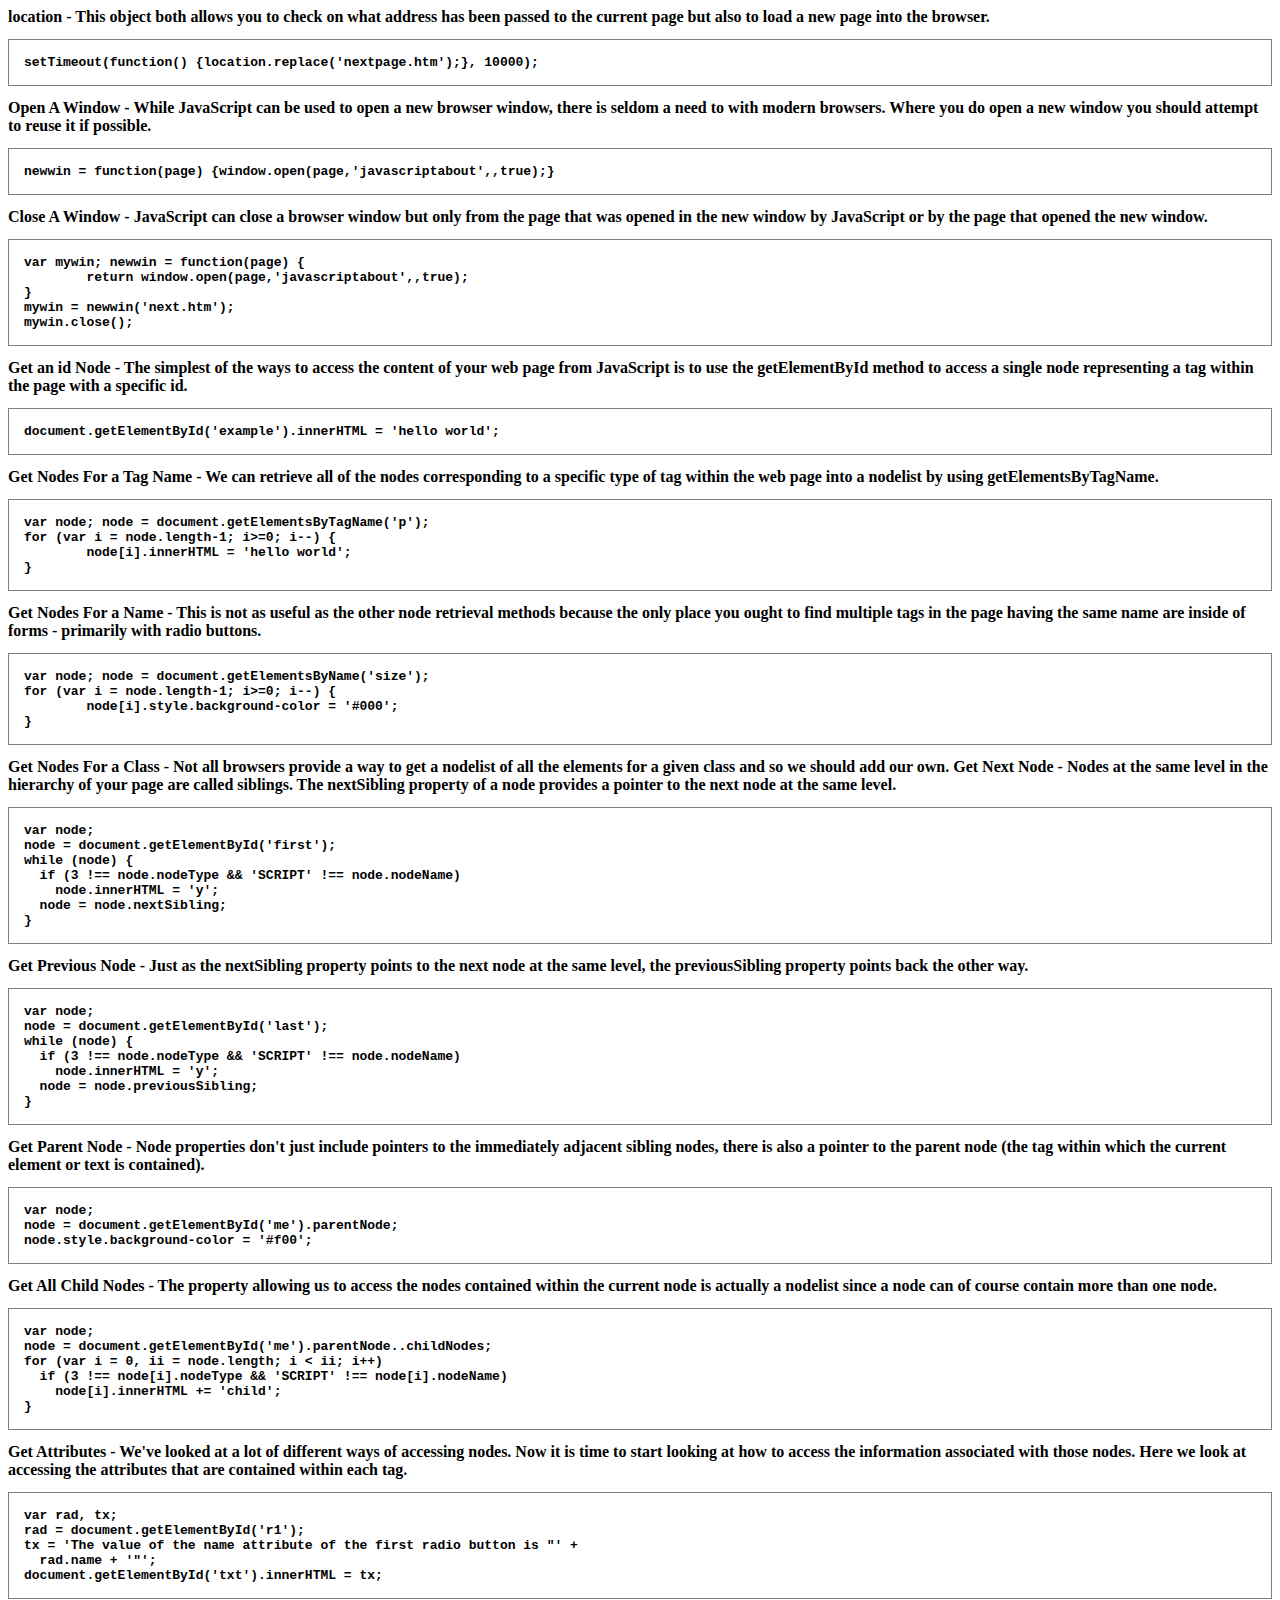
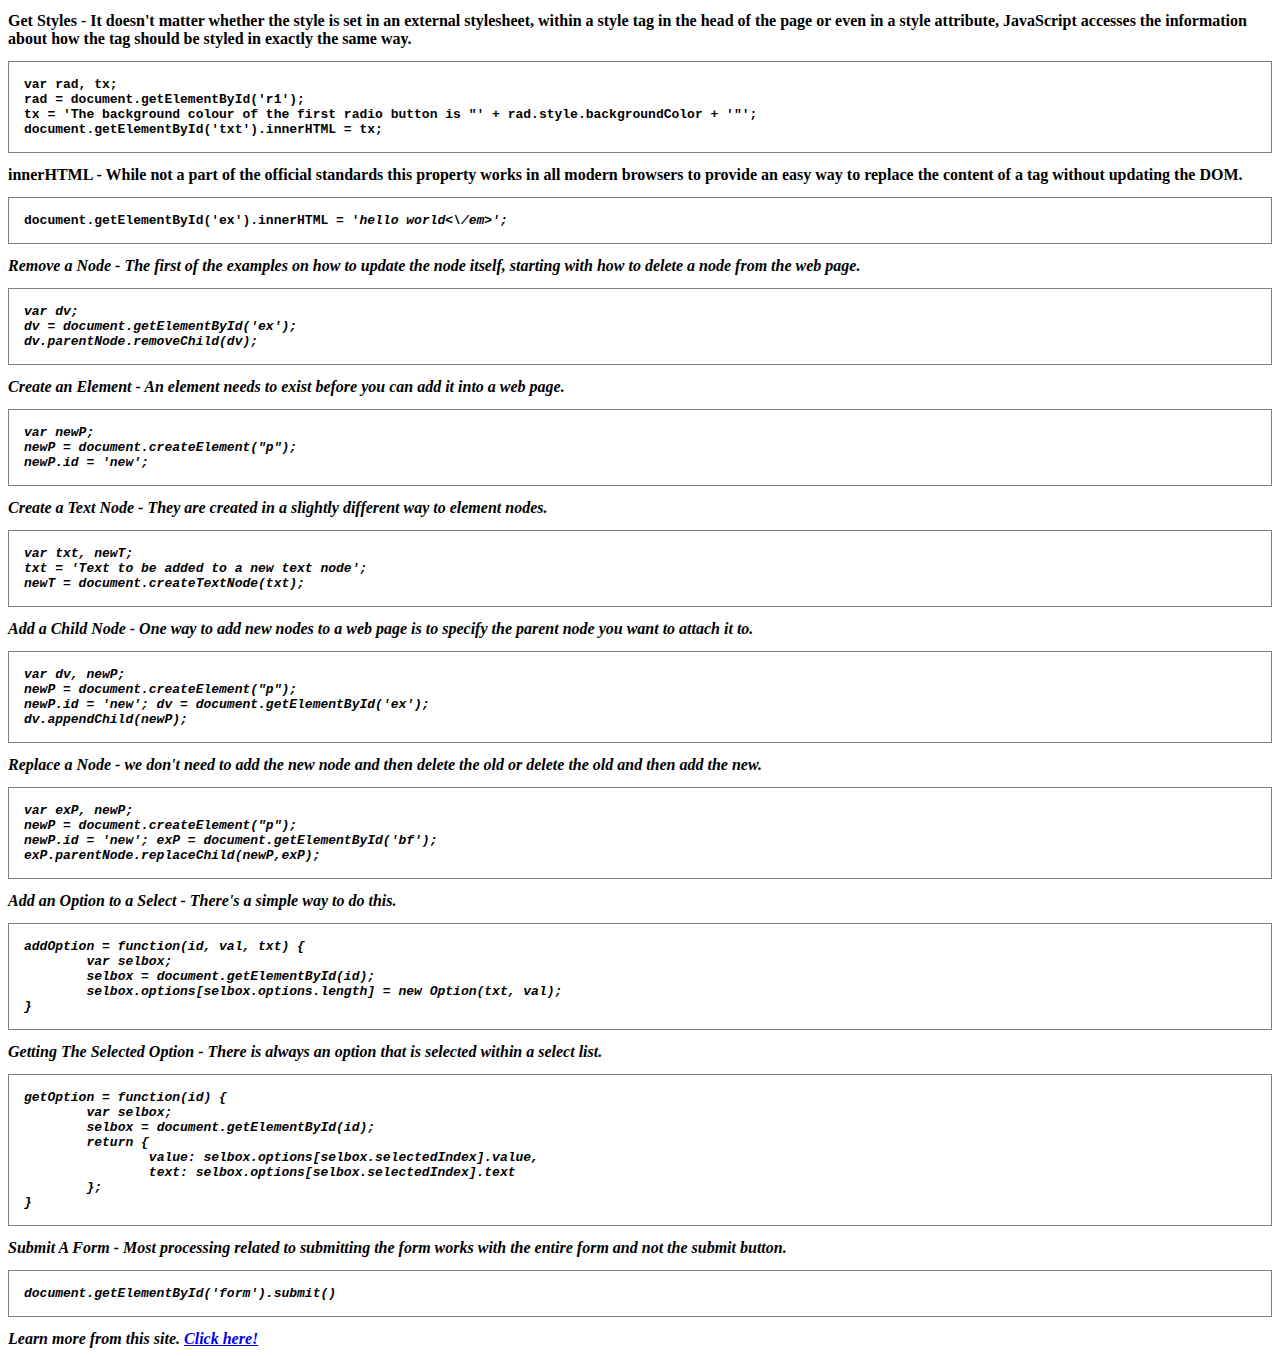
<file: Lab 2/Đề/refs/DOM.html>
﻿<!DOCTYPE html PUBLIC "-//W3C//DTD XHTML 1.0 Transitional//EN" "http://www.w3.org/TR/xhtml1/DTD/xhtml1-transitional.dtd">
<html xmlns="http://www.w3.org/1999/xhtml">

<head>
<meta content="text/html; charset=utf-8" http-equiv="Content-Type" />
<title>Untitled 2</title>
<style>
pre {
	border:1px gray solid;
	padding:15px 15px 15px 15px
}
body {
	font-weight:bold;
	font-size:medium
}
</style>
</head>

<body>
location - This object both allows you to check on what address has been passed to the current page but also to load a new page into the browser.
<pre>
setTimeout(function() {location.replace('nextpage.htm');}, 10000);</pre>
      
Open A Window - While JavaScript can be used to open a new browser window, there is seldom a need to with modern browsers. Where you do open a new window you should attempt to reuse it if possible.
<pre>
newwin = function(page) {window.open(page,'javascriptabout',,true);}</pre>

Close A Window - JavaScript can close a browser window but only from the page that was opened in the new window by JavaScript or by the page that opened the new window.
<pre>
var mywin; newwin = function(page) {
	return window.open(page,'javascriptabout',,true);
}
mywin = newwin('next.htm');
mywin.close();</pre>

Get an id Node - The simplest of the ways to access the content of your web page from JavaScript is to use the getElementById method to access a single node representing a tag within the page with a specific id.
<pre>document.getElementById('example').innerHTML = 'hello world';</pre>

Get Nodes For a Tag Name - We can retrieve all of the nodes corresponding to a specific type of tag within the web page into a nodelist by using getElementsByTagName.
<pre>var node; node = document.getElementsByTagName('p');
for (var i = node.length-1; i>=0; i--) {
	node[i].innerHTML = 'hello world';
}</pre>

Get Nodes For a Name - This is not as useful as the other node retrieval methods because the only place you ought to find multiple tags in the page having the same name are inside of forms - primarily with radio buttons.
<pre>var node; node = document.getElementsByName('size');
for (var i = node.length-1; i>=0; i--) {
	node[i].style.background-color = '#000';
}</pre>

Get Nodes For a Class - Not all browsers provide a way to get a nodelist of all the elements for a given class and so we should add our own.

Get Next Node - Nodes at the same level in the hierarchy of your page are called siblings. The nextSibling property of a node provides a pointer to the next node at the same level.
<pre>var node;
node = document.getElementById('first');
while (node) {
  if (3 !== node.nodeType && 'SCRIPT' !== node.nodeName)
    node.innerHTML = 'y';
  node = node.nextSibling;
}</pre>

Get Previous Node - Just as the nextSibling property points to the next node at the same level, the previousSibling property points back the other way.
<pre>var node;
node = document.getElementById('last');
while (node) {
  if (3 !== node.nodeType && 'SCRIPT' !== node.nodeName)
    node.innerHTML = 'y';
  node = node.previousSibling;
}</pre>

Get Parent Node - Node properties don't just include pointers to the immediately adjacent sibling nodes, there is also a pointer to the parent node (the tag within which the current element or text is contained).
<pre>
var node;
node = document.getElementById('me').parentNode;
node.style.background-color = '#f00';</pre>

Get All Child Nodes - The property allowing us to access the nodes contained within the current node is actually a nodelist since a node can of course contain more than one node.
<pre>
var node;
node = document.getElementById('me').parentNode..childNodes;
for (var i = 0, ii = node.length; i < ii; i++)
  if (3 !== node[i].nodeType && 'SCRIPT' !== node[i].nodeName)
    node[i].innerHTML += 'child';
}</pre>

Get Attributes - We've looked at a lot of different ways of accessing nodes. Now it is time to start looking at how to access the information associated with those nodes. Here we look at accessing the attributes that are contained within each tag.
<pre>var rad, tx;
rad = document.getElementById('r1');
tx = 'The value of the name attribute of the first radio button is "' +
  rad.name + '"';
document.getElementById('txt').innerHTML = tx;</pre>

Get Styles - It doesn't matter whether the style is set in an external stylesheet, within a style tag in the head of the page or even in a style attribute, JavaScript accesses the information about how the tag should be styled in exactly the same way.
<pre>var rad, tx;
rad = document.getElementById('r1');
tx = 'The background colour of the first radio button is "' + rad.style.backgroundColor + '"';
document.getElementById('txt').innerHTML = tx;</pre>

innerHTML - While not a part of the official standards this property works in all modern browsers to provide an easy way to replace the content of a tag without updating the DOM.
<pre>document.getElementById('ex').innerHTML = '<em>hello world<\/em>';</pre>

Remove a Node - The first of the examples on how to update the node itself, starting with how to delete a node from the web page.
<pre>
var dv;
dv = document.getElementById('ex');
dv.parentNode.removeChild(dv);</pre>

Create an Element - An element needs to exist before you can add it into a web page.
<pre>
var newP;
newP = document.createElement("p");
newP.id = 'new'; </pre>

Create a Text Node - They are created in a slightly different way to element nodes.
<pre>var txt, newT;
txt = 'Text to be added to a new text node';
newT = document.createTextNode(txt);
</pre>

Add a Child Node - One way to add new nodes to a web page is to specify the parent node you want to attach it to.
<pre>
var dv, newP;
newP = document.createElement("p");
newP.id = 'new'; dv = document.getElementById('ex');
dv.appendChild(newP);</pre>

Replace a Node - we don't need to add the new node and then delete the old or delete the old and then add the new.
<pre>var exP, newP;
newP = document.createElement("p");
newP.id = 'new'; exP = document.getElementById('bf');
exP.parentNode.replaceChild(newP,exP);</pre>

Add an Option to a Select - There's a simple way to do this.
<pre>addOption = function(id, val, txt) {
	var selbox;
	selbox = document.getElementById(id);
	selbox.options[selbox.options.length] = new Option(txt, val);
}</pre>

Getting The Selected Option - There is always an option that is selected within a select list.
<pre>getOption = function(id) {
	var selbox;
	selbox = document.getElementById(id);
	return {
		value: selbox.options[selbox.selectedIndex].value,
		text: selbox.options[selbox.selectedIndex].text
	};
}</pre>


Submit A Form - Most processing related to submitting the form works with the entire form and not the submit button.
<pre>document.getElementById('form').submit()</pre>

Learn more from this site. <a href="http://javascript.about.com/od/byexample/a/Javascript-By-Example.htm">Click here!</a>

</body>
</html>
</file>
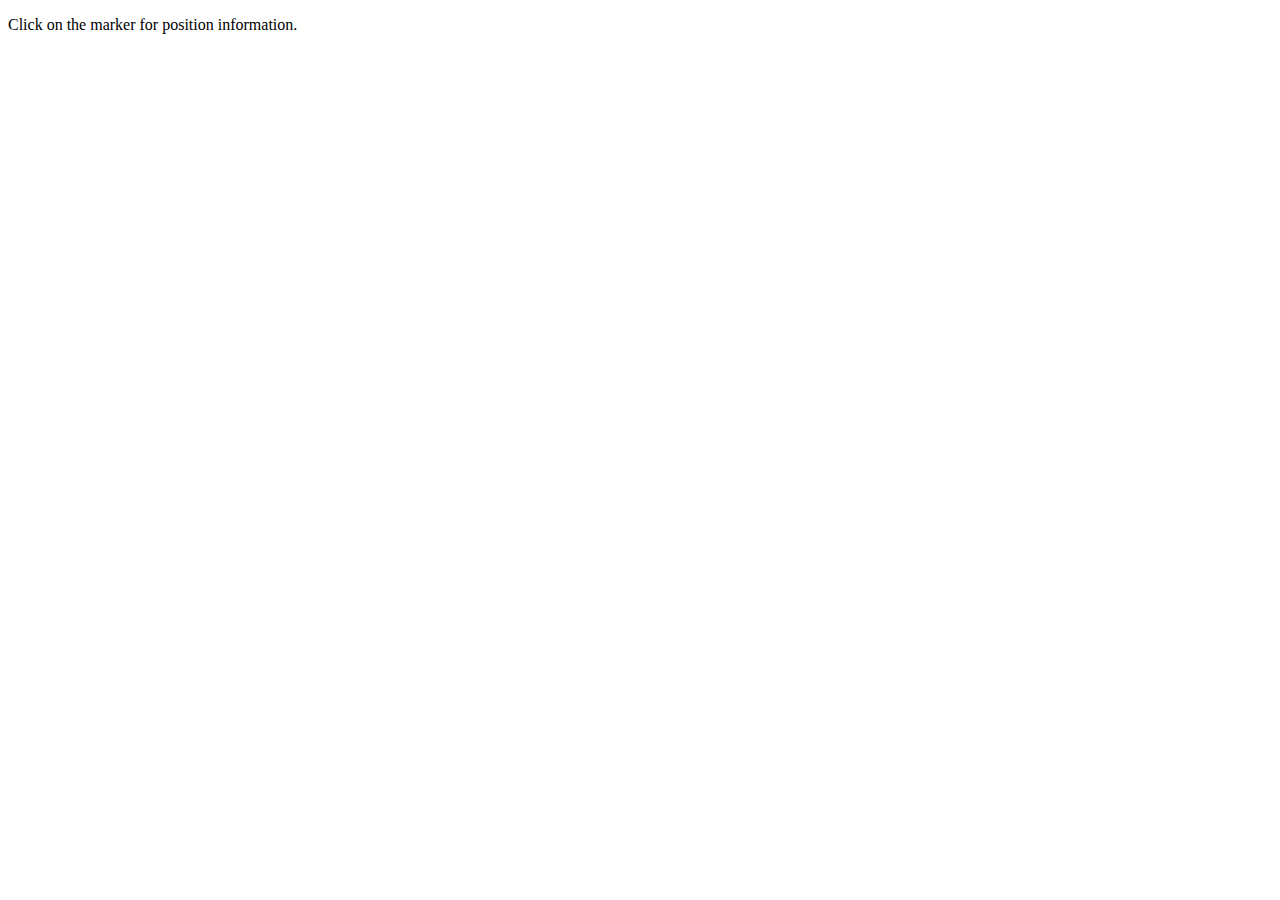
<file: Lab 1/Đề/refs/HTML5_Basic_Elements/3_geolocation.html>
<!DOCTYPE html>
<html dir="ltr" lang="en-gb">
<head>
  <meta charset="utf-8" />
  <title>Geolocation API getCurrentPosition example</title>
  <style>
    #map { width:100%; height:800px; }
  </style>
  <script src="http://maps.google.com/maps/api/js?sensor=false"></script>
</head>
<body>
  <p>Click on the marker for position information.</p>
  <div id="map"></div>
  <script>
    if (navigator.geolocation) {
      var timeoutVal = 10 * 1000 * 1000;
      navigator.geolocation.getCurrentPosition(
        displayPosition, 
        displayError,
        { enableHighAccuracy: true, timeout: timeoutVal, maximumAge: 0 }
      );
    }
    else {
      alert("Geolocation is not supported by this browser");
    }
    function displayPosition(position) {
      var pos = new google.maps.LatLng(position.coords.latitude, position.coords.longitude);
      var options = {
        zoom: 10,
        center: pos,
        mapTypeId: google.maps.MapTypeId.ROADMAP
      };
      var map = new google.maps.Map(document.getElementById("map"), options);
      var marker = new google.maps.Marker({
        position: pos,
        map: map,
        title: "User location"
      });
      var contentString = "<b>Timestamp:</b> " + parseTimestamp(position.timestamp) + "<br/><b>User location:</b> lat " + position.coords.latitude + ", long " + position.coords.longitude + ", accuracy " + position.coords.accuracy;
      var infowindow = new google.maps.InfoWindow({
        content: contentString
      });
      google.maps.event.addListener(marker, 'click', function() {
        infowindow.open(map,marker);
      });
    }
    function displayError(error) {
      var errors = { 
        1: 'Permission denied',
        2: 'Position unavailable',
        3: 'Request timeout'
      };
      alert("Error: " + errors[error.code]);
    }
    function parseTimestamp(timestamp) {
      var d = new Date(timestamp);
      var day = d.getDate();
      var month = d.getMonth() + 1;
      var year = d.getFullYear();
      var hour = d.getHours();
      var mins = d.getMinutes();
      var secs = d.getSeconds();
      var msec = d.getMilliseconds();
      return day + "." + month + "." + year + " " + hour + ":" + mins + ":" + secs + "," + msec;
    }
  </script>
</body>
</html>
</file>
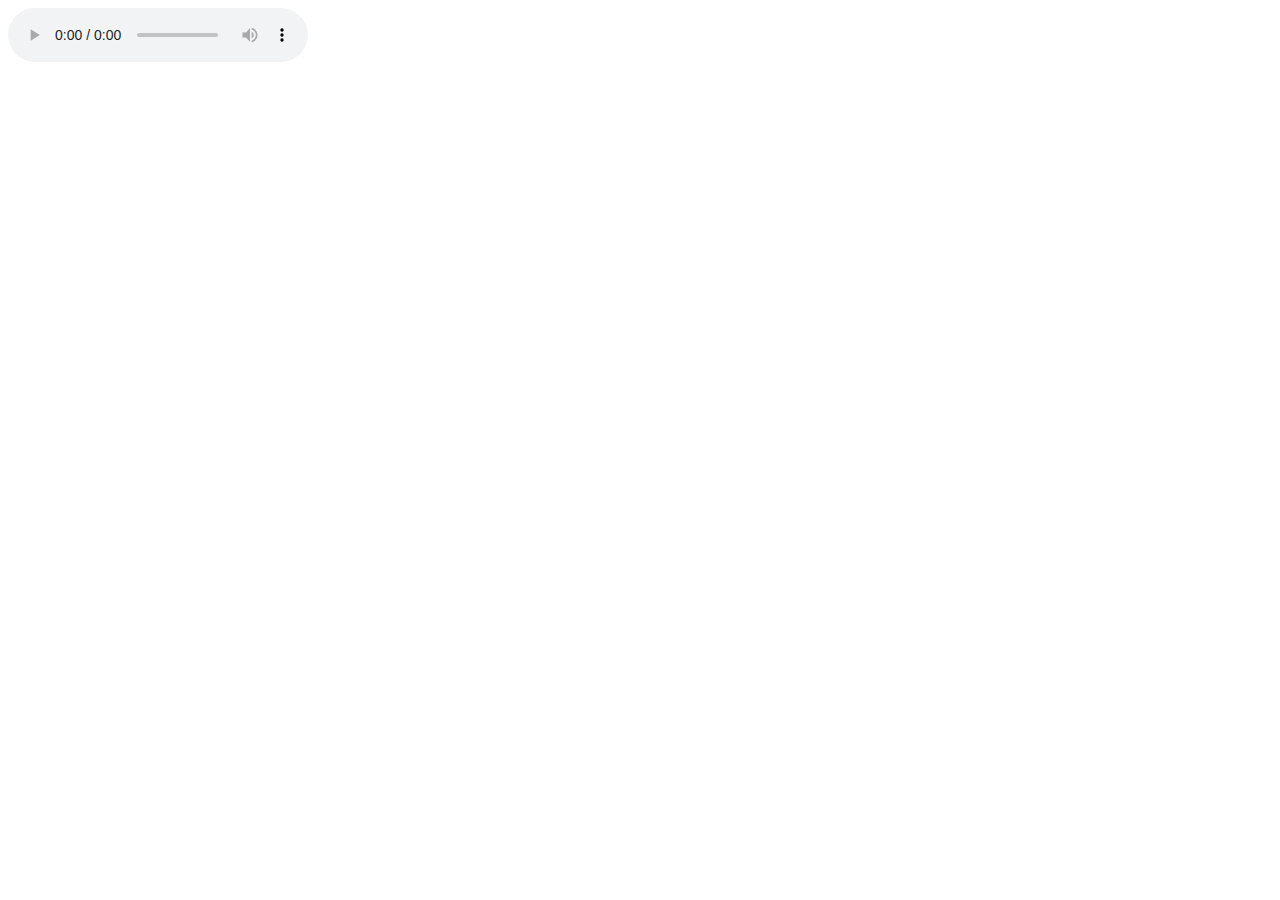
<file: Lab 1/Đề/refs/HTML5_Basic_Elements/4_audio.html>
<!DOCTYPE html>
<html>
<body>

	<audio controls>
	  <source src="http://www.w3schools.com/html/horse.ogg" type="audio/ogg">
	  <source src="http://www.w3schools.com/html/horse.mp3" type="audio/mpeg">
	Your browser does not support the audio element.
	</audio>

</body>
</html>
</file>
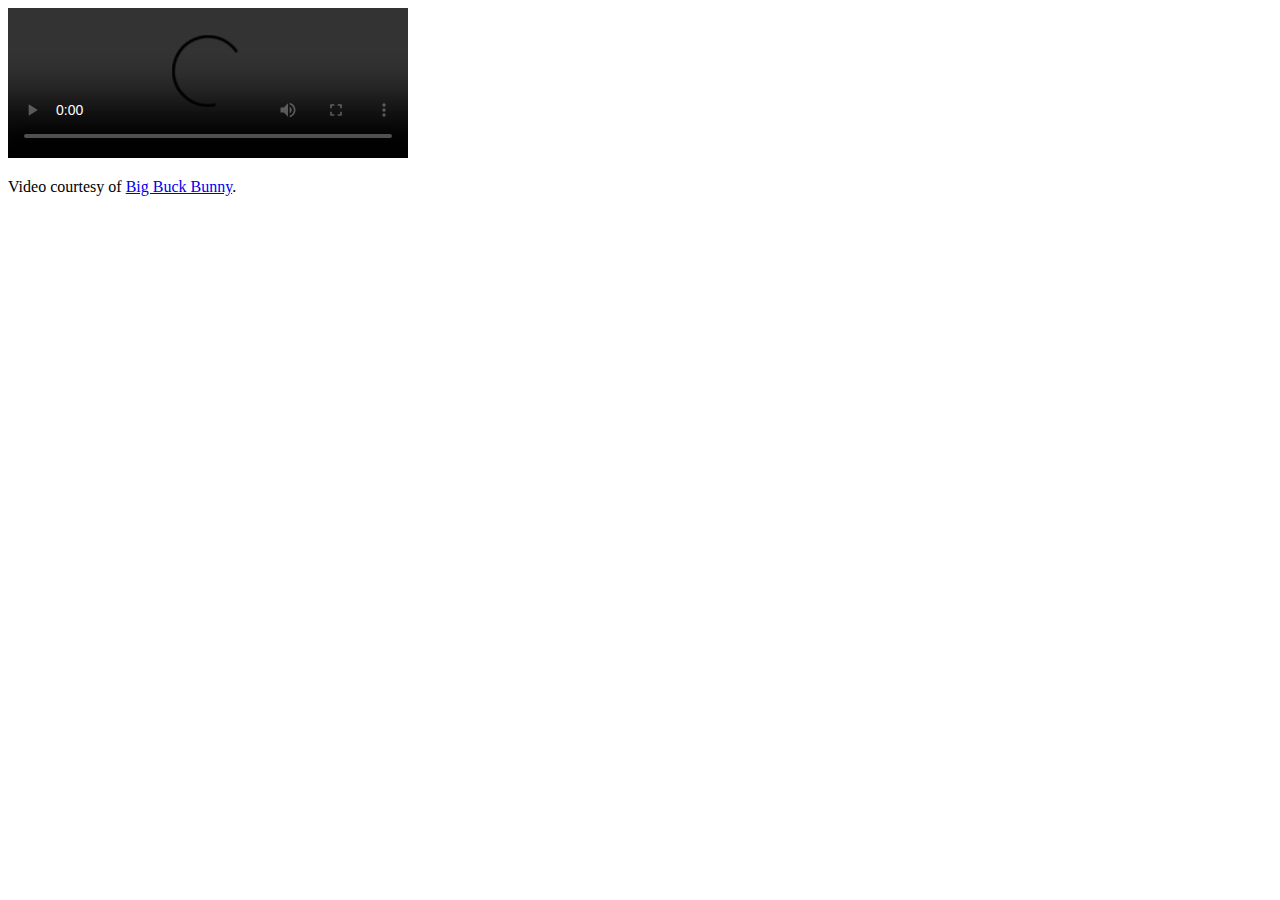
<file: Lab 1/Đề/refs/HTML5_Basic_Elements/5_video.html>
<!DOCTYPE html> 
<html> 
<body> 

	<video width="400" controls>
	  <source src="http://www.w3schools.com/html/mov_bbb.mp4" type="video/mp4">
	  <source src="http://www.w3schools.com/html/mov_bbb.ogg" type="video/ogg">
	  Your browser does not support HTML5 video.
	</video>

	<p>
	Video courtesy of 
	<a href="http://www.bigbuckbunny.org/" target="_blank">Big Buck Bunny</a>.
	</p>

</body> 
</html>
</file>
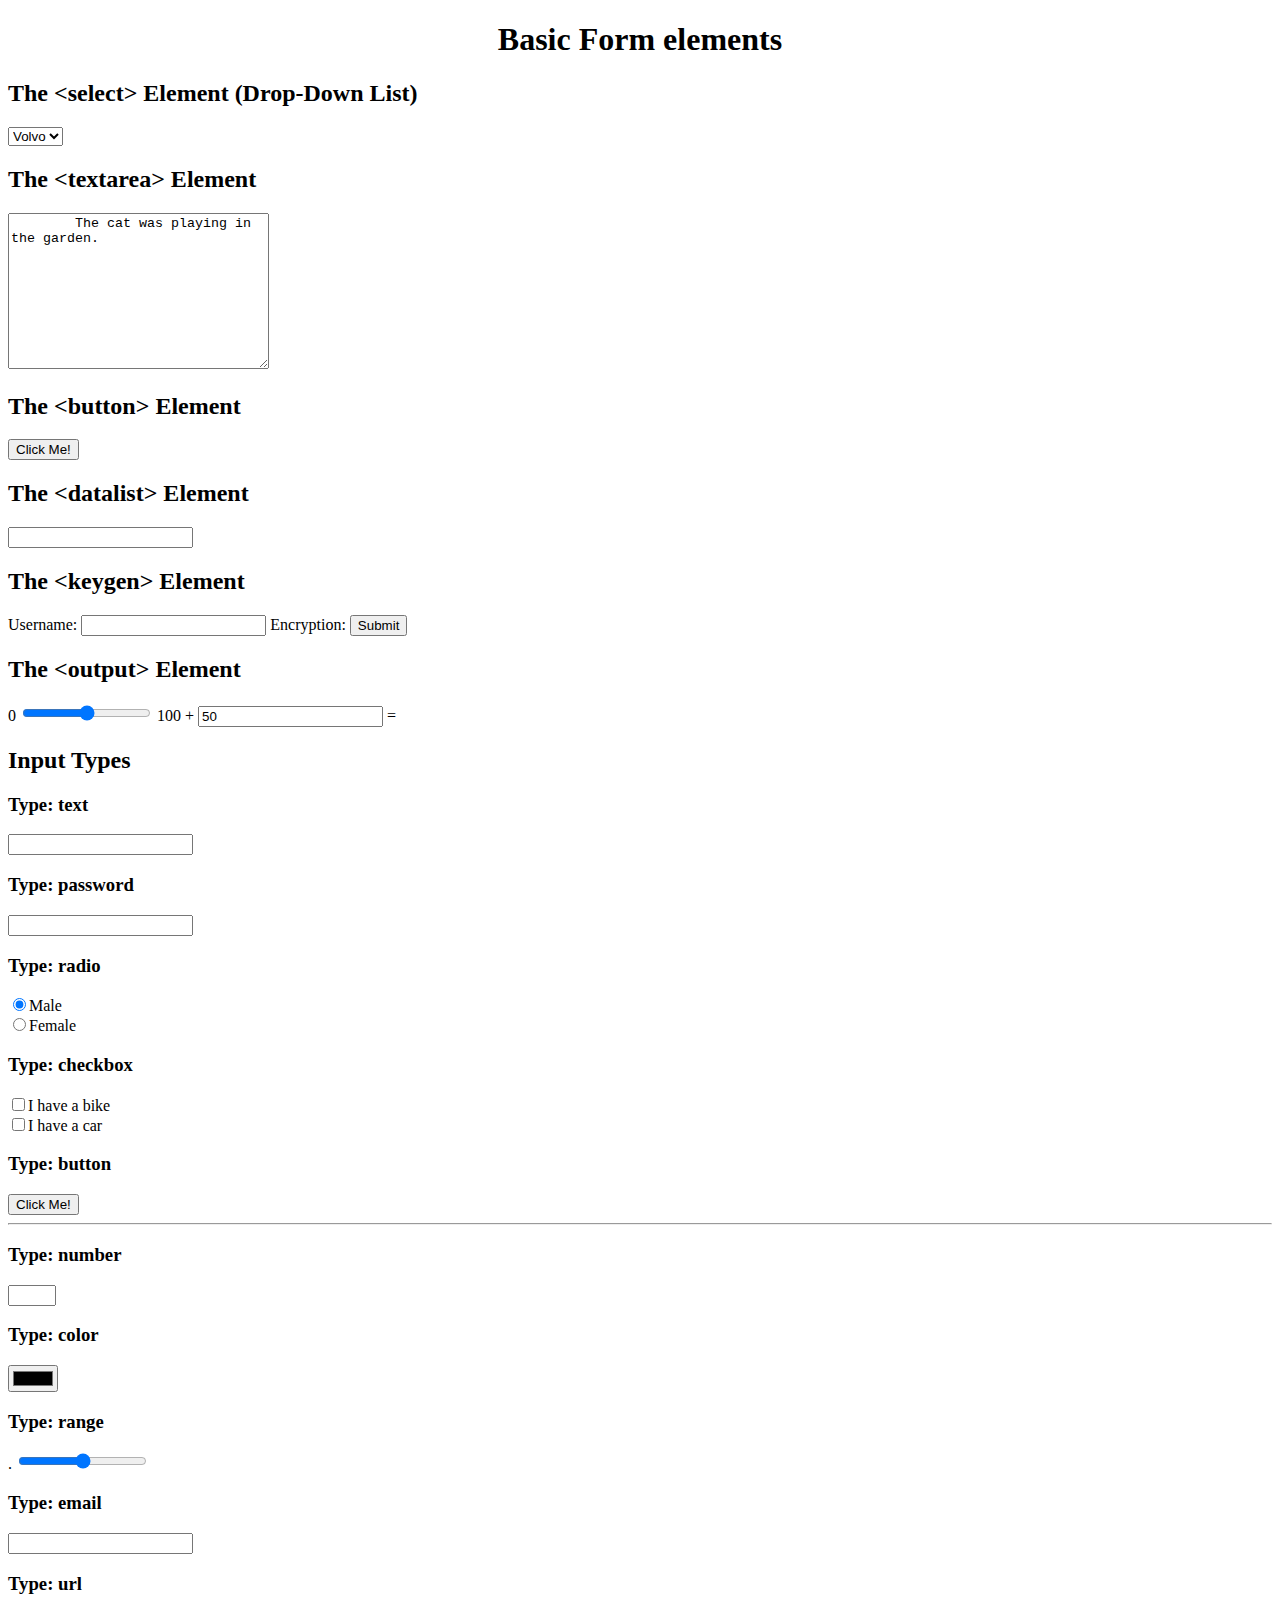
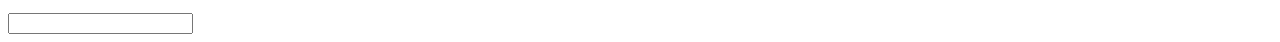
<file: Lab 1/Đề/refs/HTML5_Basic_Elements/6_form.html>
<!DOCTYPE html>
<html>
<body>
<center><h1>Basic Form elements</h1></center>
<form action="#">
	<h2>The &lt;select&gt; Element (Drop-Down List)</h2>
	<select name="cars">
	<option value="volvo">Volvo</option>
	<option value="saab">Saab</option>
	<option value="fiat">Fiat</option>
	<option value="audi">Audi</option>
	</select>

	<h2>The &lt;textarea&gt; Element</h2>
	<textarea name="message" rows="10" cols="30">
	The cat was playing in the garden.
	</textarea>

	<h2>The &lt;button&gt; Element</h2>
	<button type="button" onclick="alert('Hello World!')">Click Me!</button>

	<h2>The &lt;datalist&gt; Element</h2>
	<input list="browsers">
	<datalist id="browsers">
	  <option value="Internet Explorer">
	  <option value="Firefox">
	  <option value="Chrome">
	  <option value="Opera">
	  <option value="Safari">
	</datalist> 

	<h2>The &lt;keygen&gt; Element</h2>
	Username: <input type="text" name="user">
	Encryption: <keygen name="security">
	<input type="submit">

</form>
<h2>The &lt;output&gt; Element</h2>
<form action="action_page.asp" oninput="x.value=parseInt(a.value)+parseInt(b.value)">
	0
	<input type="range" id="a" name="a" value="50">
	100 +
	<input type="number" id="b" name="b" value="50">
	=
	<output name="x"></output>
</form>

<h2>Input Types</h2>
<h3>Type: text</h3>
<input type="text">

<h3>Type: password</h3>
<input type="password">

<h3>Type: radio</h3>
<input type="radio" name="sex" value="male" checked>Male
<br>
<input type="radio" name="sex" value="female">Female

<h3>Type: checkbox</h3>
<input type="checkbox" name="vehicle" value="Bike">I have a bike
<br>
<input type="checkbox" name="vehicle" value="Car">I have a car 

<h3>Type: button</h3>
<input type="button" onclick="alert('Hello World!')" value="Click Me!">

<hr />
<h3>Type: number</h3>
<input type="number" name="quantity" min="1" max="5">

<h3>Type: color</h3>
<input type="color" name="favcolor">

<h3>Type: range</h3>.
<input type="range" name="points" min="0" max="10">

<h3>Type: email</h3>
<input type="email" name="email">

<h3>Type: url</h3>
<input type="url" name="homepage">

</body>
</html>
</file>
<file: Lab 2/Report/Lab2_Phan1/2010734/phan1_bai1/style.css>
.center
{
    text-align: center;
    padding-left: 20px;
}
.b2
{
    text-decoration: underline;
}
.card-img, .card-img-bottom, .card-img-top {
  height: 180px;
  width: 50px;
}
.item
{
 padding-left: 10px;
 color: black;
 text-decoration: none;
}
</file>
<file: Lab 2/Report/Lab2_Phan2/2010734/phan1_bai2/style.css>
.center
{
    text-align: center;
    padding-left: 20px;
}
.b2
{
    text-decoration: underline;
}
.card-img, .card-img-bottom, .card-img-top {
  height: 180px;
  width: 50px;
}
.item
{
 padding-left: 10px;
 color: rgb(10, 129, 162);
 text-decoration: none;
}
.b1_header{
    font-size: 25px;
    background: -webkit-linear-gradient(#eee, #134eac);
    -webkit-background-clip: text;
    -webkit-text-fill-color: transparent;
}
.para
{
    font-size: smaller;
}
.li
{
    font-size: smaller;
}
h4{
    font-size: medium;
}
</file>
<file: Lab 4/Report/Lab4_Phan1/2010734/phan1_bai2/style.css>
body{
    text-align: center;
    width: 700px;
    padding: 0;
    margin:auto;
}

.noteBox {
    display: none;
    position: absolute;
    top: 100%;
    left: 0;
    padding: 10px;
    background-color: #f0f0f0;
    border: 1px solid #ccc;
  }
</file>
